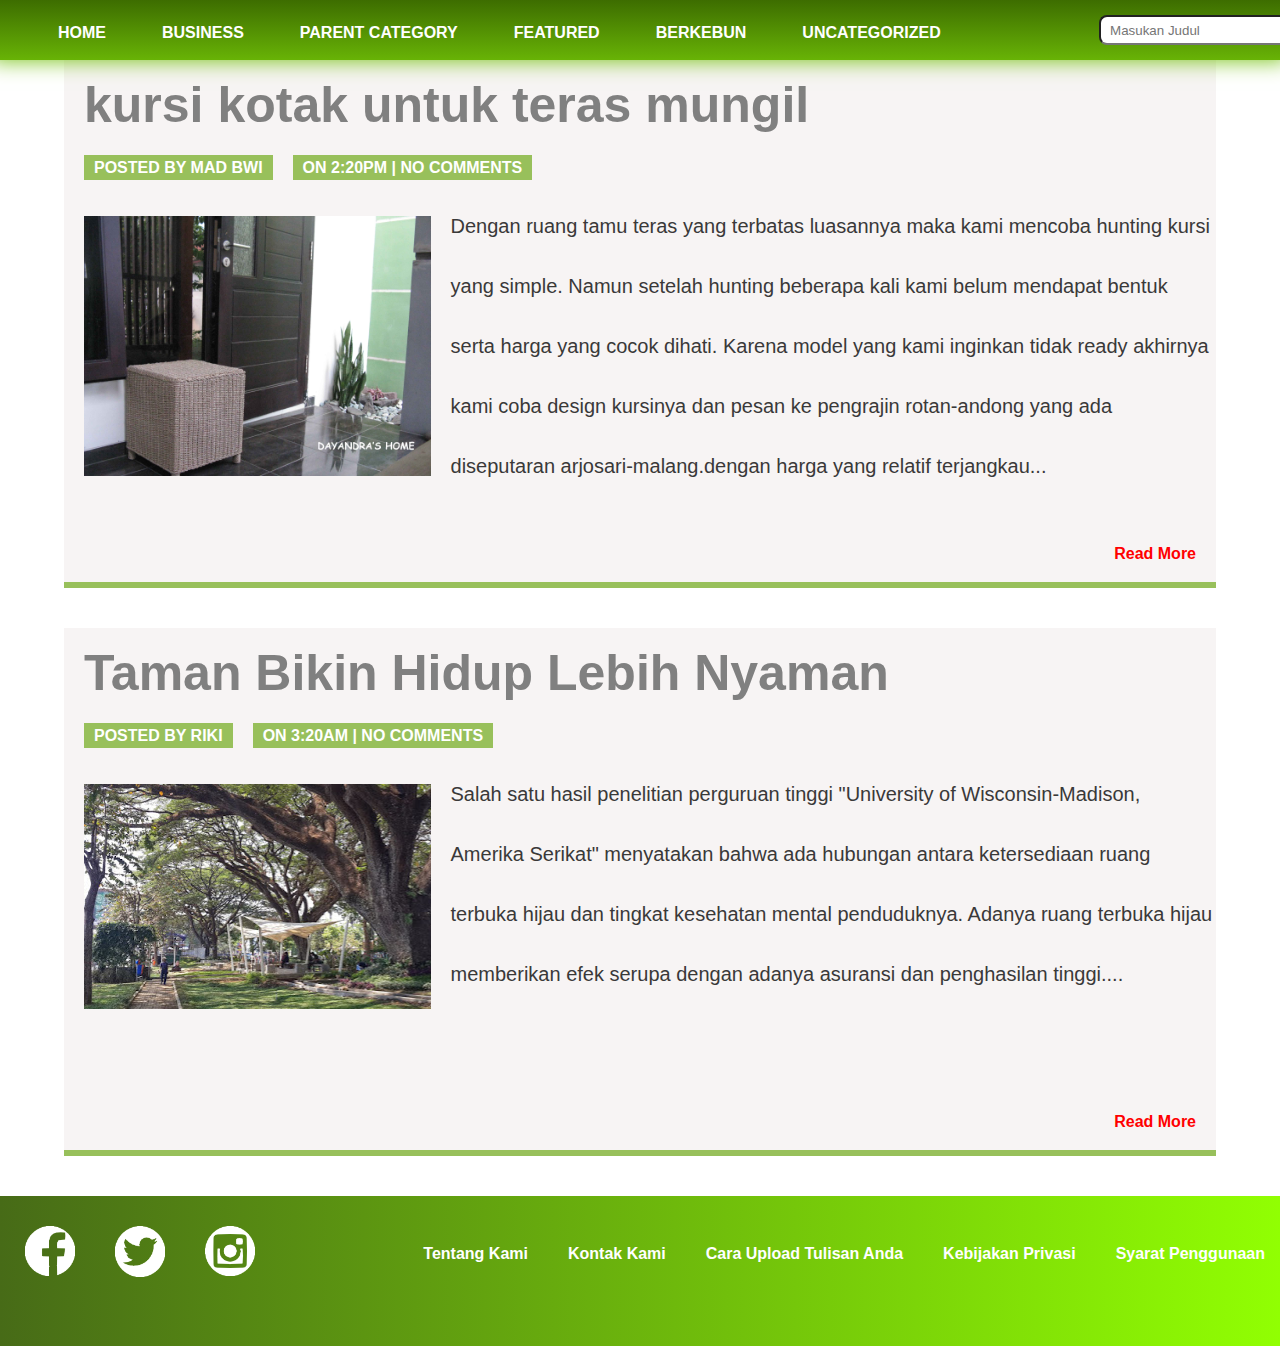
<file: index.html>
<!DOCTYPE html>
<html lang="en">
<head>
    <meta charset="UTF-8">
    <meta http-equiv="X-UA-Compatible" content="IE=edge">
    <meta name="viewport" content="width=device-width, initial-scale=1.0">
    <link rel="stylesheet" href="asset/css/style.css">
    <title>Home</title>
</head>
<body>
    <nav>
        <ul>
            <li><a href="index.html">home</a></li>
            <li><a href="business.html">business</a></li>
            <li><a href="parentCategory.html">parent category</a></li>
            <li><a href="feature.html">featured</a></li>
            <li><a href="berkebun.html">berkebun</a></li>
            <li><a href="uncategory.html">uncategorized</a></li>
            <li><input type="search" name="cari" id="search" placeholder="  Masukan Judul"></li>
            <li><button type="submit">Search</button></li>
        </ul>
    </nav>
    <div class="container">
        <header>kursi kotak untuk teras mungil</header> 
        <ul>
            <li><a href="#" class="writer">posted by mad bwi</a></li>
            <li><a href="#" class="writer">on 2:20pm | no comments</a></li>
        </ul>
            <div class="image"></div>
            <p>Dengan ruang tamu teras yang terbatas luasannya maka kami mencoba hunting kursi yang simple. Namun setelah hunting beberapa kali kami belum mendapat bentuk serta harga yang cocok dihati. Karena model yang kami inginkan tidak ready akhirnya kami coba design kursinya dan pesan ke pengrajin rotan-andong yang ada diseputaran arjosari-malang.dengan harga yang relatif terjangkau... </p>
            <a href="readMore.html" class="read">Read More</a>
    </div>
    <div class="container">
        <header>Taman Bikin Hidup Lebih Nyaman</header> 
        <ul>
            <li><a href="#" class="writer">posted by riki</a></li>
            <li><a href="#" class="writer">on 3:20am | no comments</a></li>
        </ul>
            <div class="image dua"></div>
            <p>Salah satu hasil penelitian perguruan tinggi "University of Wisconsin-Madison, Amerika Serikat" menyatakan bahwa ada hubungan antara ketersediaan ruang terbuka hijau dan tingkat kesehatan mental penduduknya. Adanya ruang terbuka hijau memberikan efek serupa dengan adanya asuransi dan penghasilan tinggi.... </p>
            <a href="readMore2.html" class="read">Read More</a>
    </div>
    <div class="footer">
        <ul class="png">
            <li><a href="#"><img src="asset/image/facebook.png" alt=""></a></li>
            <li><a href="#"><img src="asset/image/twitter.png" alt=""></a></li>
            <li><a href="#"><img src="asset/image/ig.png" alt=""></a></li>
        </ul>
        <ul class="satu">
            <li><a href="#">Tentang Kami</a></li>
            <li><a href="#">Kontak Kami</a></li>
            <li><a href="#">Cara Upload Tulisan Anda</a></li>
            <li><a href="#">Kebijakan Privasi</a></li>
            <li><a href="#">Syarat Penggunaan</a></li>
        </ul>
    </div>
</body>
</html>
</file>
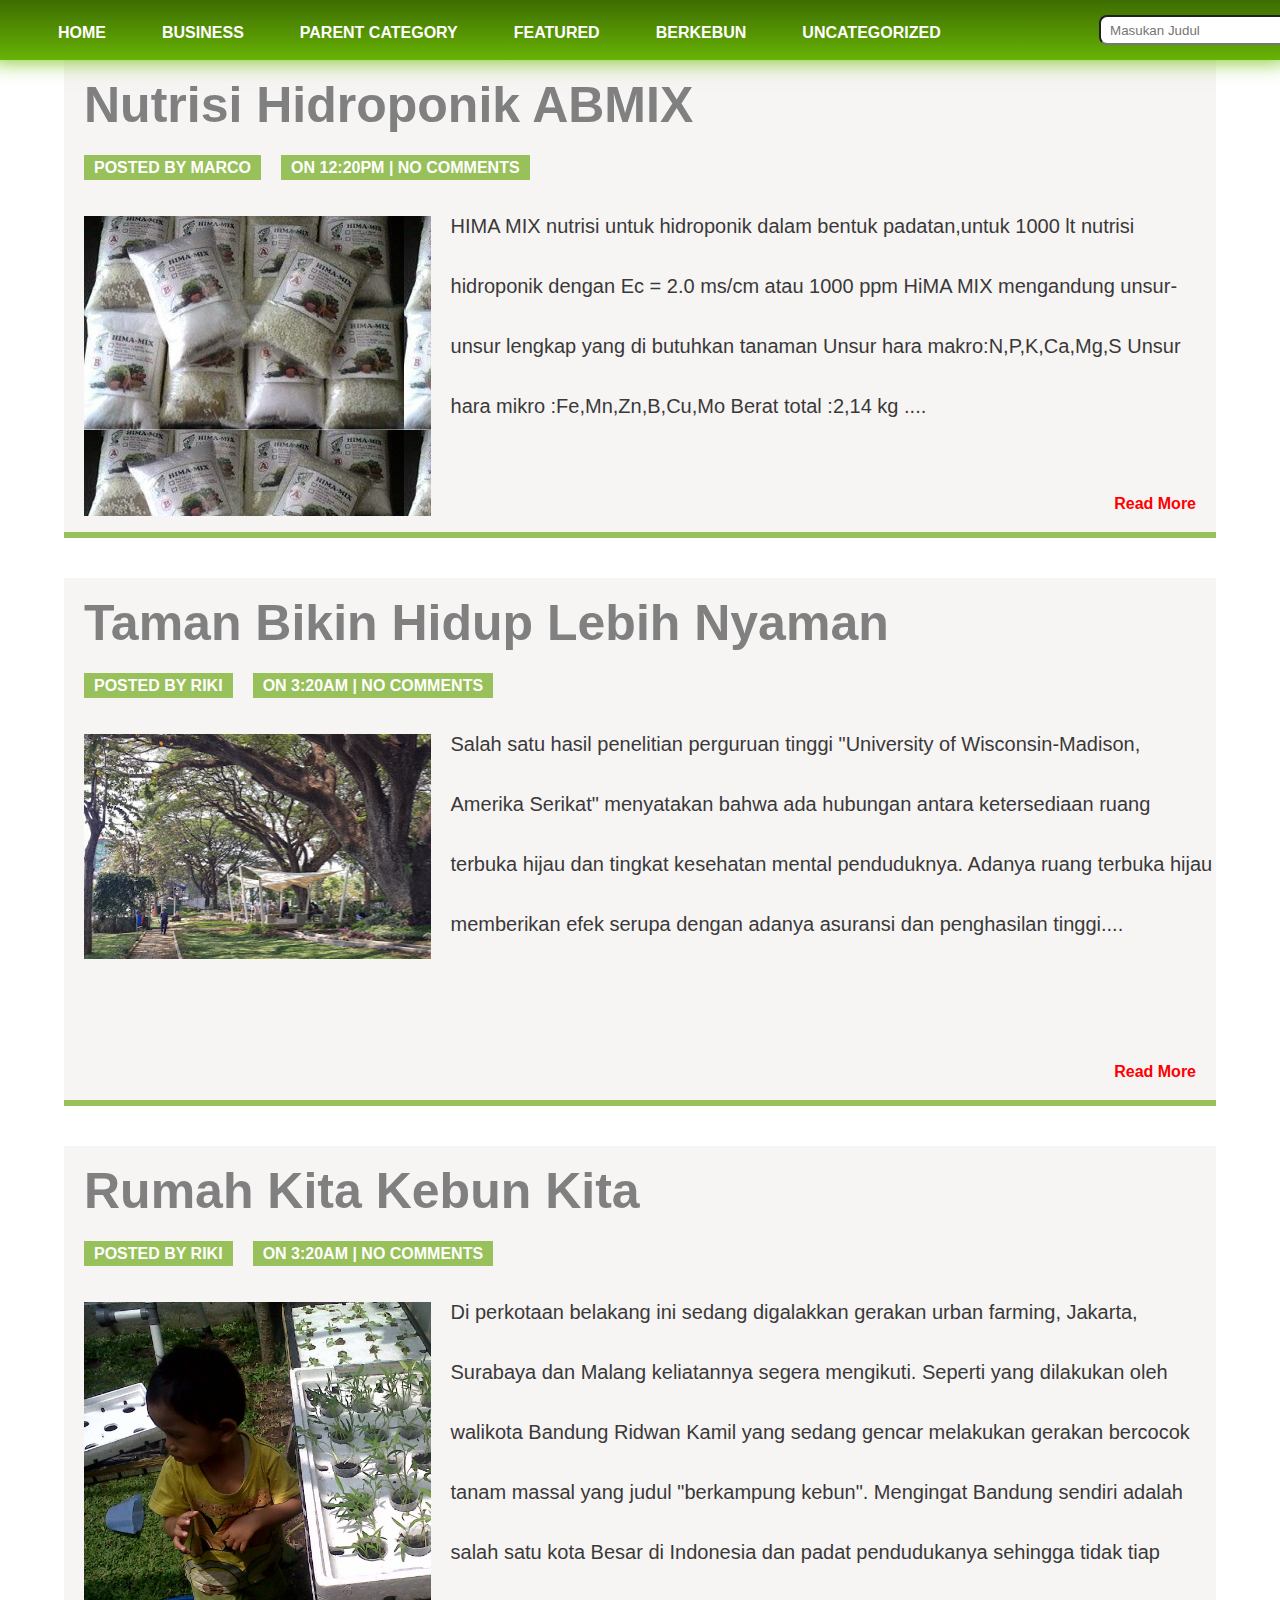
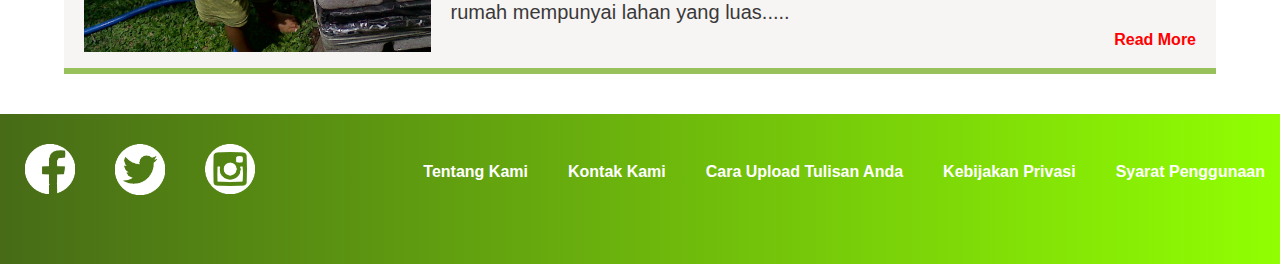
<file: berkebun.html>
<!DOCTYPE html>
<html lang="en">
<head>
    <meta charset="UTF-8">
    <meta http-equiv="X-UA-Compatible" content="IE=edge">
    <meta name="viewport" content="width=device-width, initial-scale=1.0">
    <link rel="stylesheet" href="asset/css/style.css">
    <title>Document</title>
</head>
<body>
    <nav>
        <ul>
            <li><a href="index.html">home</a></li>
            <li><a href="business.html">business</a></li>
            <li><a href="parentCategory.html">parent category</a></li>
            <li><a href="feature.html">featured</a></li>
            <li><a href="berkebun.html">berkebun</a></li>
            <li><a href="uncategory.html">uncategorized</a></li>
            <li><input type="search" name="cari" id="search" placeholder="  Masukan Judul"></li>
            <li><button type="submit">Search</button></li>
        </ul>
    </nav>
    <div class="container">
        <header>Nutrisi Hidroponik ABMIX</header> 
        <ul>
            <li><a href="#" class="writer">posted by Marco</a></li>
            <li><a href="#" class="writer">on 12:20pm | no comments</a></li>
        </ul>
            <div class="image lima"></div>
            <p>HIMA MIX nutrisi untuk hidroponik dalam bentuk padatan,untuk 1000 lt nutrisi hidroponik dengan Ec = 2.0 ms/cm atau 1000 ppm 
                HiMA MIX mengandung unsur-unsur lengkap yang di butuhkan tanaman
                Unsur hara makro:N,P,K,Ca,Mg,S
                Unsur hara mikro :Fe,Mn,Zn,B,Cu,Mo
                Berat total :2,14 kg
                .... </p>
            <a href="readMore5.html" class="read">Read More</a>
    </div>

    <div class="container">
        <header>Taman Bikin Hidup Lebih Nyaman</header> 
        <ul>
            <li><a href="#" class="writer">posted by riki</a></li>
            <li><a href="#" class="writer">on 3:20am | no comments</a></li>
        </ul>
            <div class="image dua"></div>
            <p>Salah satu hasil penelitian perguruan tinggi "University of Wisconsin-Madison, Amerika Serikat" menyatakan bahwa ada hubungan antara ketersediaan ruang terbuka hijau dan tingkat kesehatan mental penduduknya. Adanya ruang terbuka hijau memberikan efek serupa dengan adanya asuransi dan penghasilan tinggi.... </p>
            <a href="readMore2.html" class="read">Read More</a>
    </div>

    <div class="container">
        <header>Rumah Kita Kebun Kita</header> 
        <ul>
            <li><a href="#" class="writer">posted by riki</a></li>
            <li><a href="#" class="writer">on 3:20am | no comments</a></li>
        </ul>
            <div class="image enam"></div>
            <p>Di perkotaan belakang ini sedang digalakkan gerakan urban farming, Jakarta, Surabaya dan Malang keliatannya segera mengikuti. Seperti yang dilakukan oleh walikota Bandung Ridwan Kamil yang sedang gencar melakukan gerakan bercocok tanam massal yang judul "berkampung kebun". Mengingat Bandung sendiri adalah salah satu kota Besar di Indonesia dan padat pendudukanya sehingga tidak tiap rumah mempunyai lahan yang luas..... </p>
            <a href="readMore6.html" class="read">Read More</a>
    </div>
    <div class="footer">
        <ul class="png">
            <li><a href="#"><img src="asset/image/facebook.png" alt=""></a></li>
            <li><a href="#"><img src="asset/image/twitter.png" alt=""></a></li>
            <li><a href="#"><img src="asset/image/ig.png" alt=""></a></li>
        </ul>
        <ul class="satu">
            <li><a href="#">Tentang Kami</a></li>
            <li><a href="#">Kontak Kami</a></li>
            <li><a href="#">Cara Upload Tulisan Anda</a></li>
            <li><a href="#">Kebijakan Privasi</a></li>
            <li><a href="#">Syarat Penggunaan</a></li>
        </ul>
    </div>
</body>
</html>
</file>
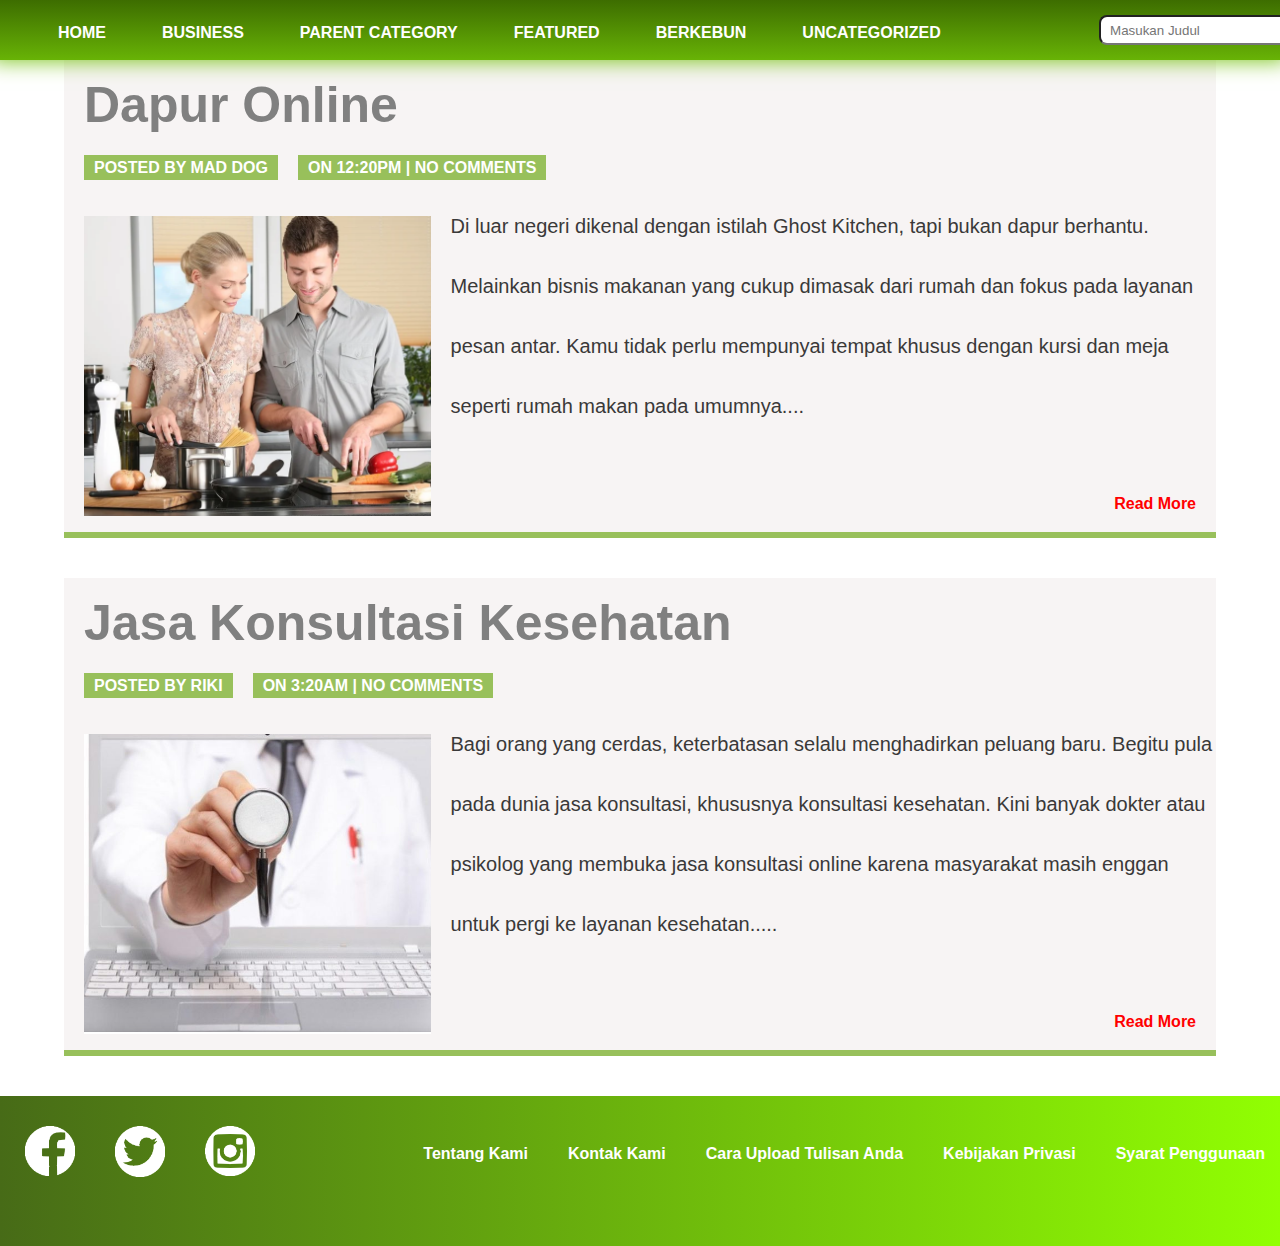
<file: business.html>
<!DOCTYPE html>
<html lang="en">
<head>
    <meta charset="UTF-8">
    <meta http-equiv="X-UA-Compatible" content="IE=edge">
    <meta name="viewport" content="width=device-width, initial-scale=1.0">
    <link rel="stylesheet" href="asset/css/style.css">
    <title>Document</title>
</head>
<body>
    <nav>
        <ul>
            <li><a href="index.html">home</a></li>
            <li><a href="business.html">business</a></li>
            <li><a href="parentCategory.html">parent category</a></li>
            <li><a href="feature.html">featured</a></li>
            <li><a href="berkebun.html">berkebun</a></li>
            <li><a href="uncategory.html">uncategorized</a></li>
            <li><input type="search" name="cari" id="search" placeholder="  Masukan Judul"></li>
            <li><button type="submit">Search</button></li>
        </ul>
    </nav>
    <div class="container">
        <header>Dapur Online</header> 
        <ul>
            <li><a href="#" class="writer">posted by mad dog</a></li>
            <li><a href="#" class="writer">on 12:20pm | no comments</a></li>
        </ul>
            <div class="image tiga"></div>
            <p>Di luar negeri dikenal dengan istilah Ghost Kitchen, tapi bukan dapur berhantu. Melainkan bisnis makanan yang cukup dimasak dari rumah dan fokus pada layanan pesan antar. Kamu tidak perlu mempunyai tempat khusus dengan kursi dan meja seperti rumah makan pada umumnya.... </p>
            <a href="readMore3.html" class="read">Read More</a>
    </div>
    <div class="container">
        <header>Jasa Konsultasi Kesehatan</header> 
        <ul>
            <li><a href="#" class="writer">posted by riki</a></li>
            <li><a href="#" class="writer">on 3:20am | no comments</a></li>
        </ul>
            <div class="image empat"></div>
            <p>Bagi orang yang cerdas, keterbatasan selalu menghadirkan peluang baru. Begitu pula pada dunia jasa konsultasi, khususnya konsultasi kesehatan. Kini banyak dokter atau psikolog yang membuka jasa konsultasi online karena masyarakat masih enggan untuk pergi ke layanan kesehatan..... </p>
            <a href="readMore4.html" class="read">Read More</a>
    </div>
    <div class="footer">
        <ul class="png">
            <li><a href="#"><img src="asset/image/facebook.png" alt=""></a></li>
            <li><a href="#"><img src="asset/image/twitter.png" alt=""></a></li>
            <li><a href="#"><img src="asset/image/ig.png" alt=""></a></li>
        </ul>
        <ul class="satu">
            <li><a href="#">Tentang Kami</a></li>
            <li><a href="#">Kontak Kami</a></li>
            <li><a href="#">Cara Upload Tulisan Anda</a></li>
            <li><a href="#">Kebijakan Privasi</a></li>
            <li><a href="#">Syarat Penggunaan</a></li>
        </ul>
    </div>
</body>
</html>
</file>
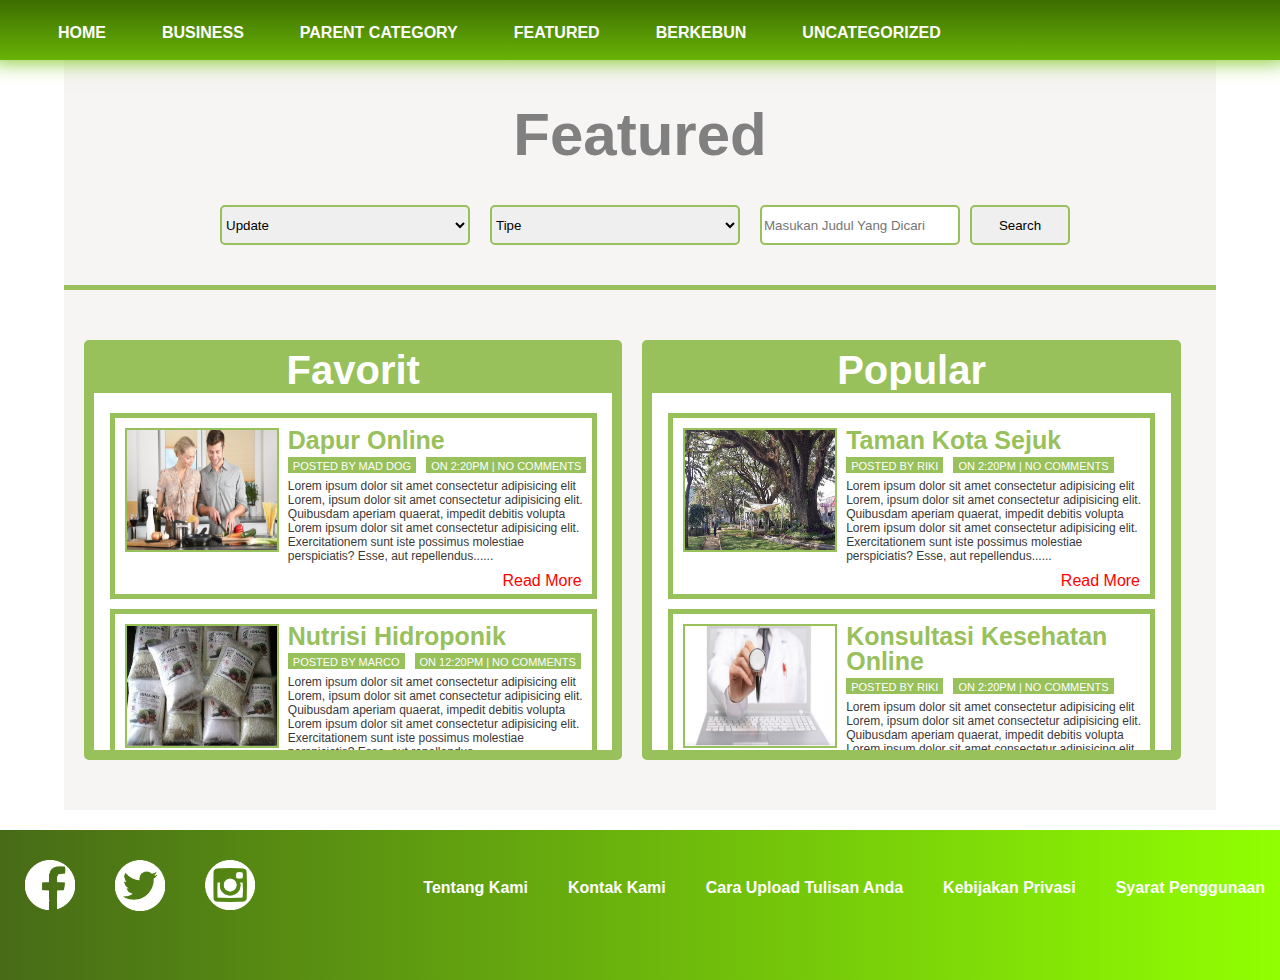
<file: feature.html>
<!DOCTYPE html>
<html lang="en">
<head>
    <meta charset="UTF-8">
    <meta http-equiv="X-UA-Compatible" content="IE=edge">
    <meta name="viewport" content="width=device-width, initial-scale=1.0">
    <link rel="stylesheet" href="/asset/css/style.css">
    <title>Featured</title>
</head>
<body>
    <nav>
        <ul>
            <li><a href="index.html">home</a></li>
            <li><a href="business.html">business</a></li>
            <li><a href="parentCategory.html">parent category</a></li>
            <li><a href="feature.html">featured</a></li>
            <li><a href="berkebun.html">berkebun</a></li>
            <li><a href="uncategory.html">uncategorized</a></li>
        </ul>
    </nav>
    <div class="newContainer">
        <header>Featured</header>
        <ul>
            <li>
            <select name="update" id="">
                <option value="satu">Update</option>
                <option value="dua">Judul Baru</option>
                <option value="tiga">Peringkat Teratas</option>
                <option value="empat">Acak</option>
            </select>
            </li>
            <li>
                <select name="type" id="">
                    <option value="satu">Tipe</option>
                    <option value="dua">Bussines</option>
                    <option value="tiga">Seni</option>
                    <option value="empat">Berkebun</option>
                </select>
            </li>
            <li><input type="search" name="" id="" placeholder="Masukan Judul Yang Dicari"></li>
            <li><button type="submit">Search</button></li>    
        </ul>
    </div>
    <div class="containerbox">
    <div class="box">
        <header class="judul">Favorit</header>
        <div class="scroll">
            <div class="isi">
            <img src="/asset/image/Dapur.png" alt="">
            <header class="judul1">Dapur Online</header>
            <ul>
                <li><a href="#" class="writer">posted by mad dog</a></li>
                <li><a href="#" class="writer">on 2:20pm | no comments</a></li>
            </ul>
            <p>Lorem ipsum dolor sit amet consectetur adipisicing elit Lorem, ipsum dolor sit amet consectetur adipisicing elit. Quibusdam aperiam quaerat, impedit debitis volupta Lorem ipsum dolor sit amet consectetur adipisicing elit. Exercitationem sunt iste possimus molestiae perspiciatis? Esse, aut repellendus......</p>
            <a href="readMore3.html" class="read">Read More</a>
            </div>
            <div class="isi">
                <img src="/asset/image/hidroponik.jpg" alt="">
                <header class="judul1">Nutrisi Hidroponik</header>
                <ul>
                    <li><a href="#" class="writer">posted by marco</a></li>
                    <li><a href="#" class="writer">on 12:20pm | no comments</a></li>
                </ul>
                <p>Lorem ipsum dolor sit amet consectetur adipisicing elit Lorem, ipsum dolor sit amet consectetur adipisicing elit. Quibusdam aperiam quaerat, impedit debitis volupta Lorem ipsum dolor sit amet consectetur adipisicing elit. Exercitationem sunt iste possimus molestiae perspiciatis? Esse, aut repellendus......</p>
                <a href="readMore5.html" class="read">Read More</a>
                </div>
        </div>
    </div>    

    <div class="box">
        <header class="judul">Popular</header>
        <div class="scroll">
            <div class="isi">
            <img src="/asset/image/taman.jpg" alt="">
            <header class="judul1">Taman Kota Sejuk</header>
            <ul>
                <li><a href="#" class="writer">posted by riki</a></li>
                <li><a href="#" class="writer">on 2:20pm | no comments</a></li>
            </ul>
            <p>Lorem ipsum dolor sit amet consectetur adipisicing elit Lorem, ipsum dolor sit amet consectetur adipisicing elit. Quibusdam aperiam quaerat, impedit debitis volupta Lorem ipsum dolor sit amet consectetur adipisicing elit. Exercitationem sunt iste possimus molestiae perspiciatis? Esse, aut repellendus......</p>
            <a href="readMore2.html" class="read">Read More</a>
            </div>
            <div class="isi">
                <img src="/asset/image/Konsultasi.png" alt="">
                <header class="judul1">Konsultasi Kesehatan Online</header>
                <ul>
                    <li><a href="#" class="writer">posted by riki</a></li>
                    <li><a href="#" class="writer">on 2:20pm | no comments</a></li>
                </ul>
                <p>Lorem ipsum dolor sit amet consectetur adipisicing elit Lorem, ipsum dolor sit amet consectetur adipisicing elit. Quibusdam aperiam quaerat, impedit debitis volupta Lorem ipsum dolor sit amet consectetur adipisicing elit. Exercitationem sunt iste possimus molestiae perspiciatis? Esse, aut repellendus......</p>
                <a href="readMore4.html" class="read">Read More</a>
                </div>
                <div class="isi">
                    <img src="/asset/image/Dapur.png" alt="">
                    <header class="judul1">Dapur Online</header>
                    <ul>
                        <li><a href="#" class="writer">posted by Mad dog</a></li>
                        <li><a href="#" class="writer">on 2:20pm | no comments</a></li>
                    </ul>
                    <p>Lorem ipsum dolor sit amet consectetur adipisicing elit Lorem, ipsum dolor sit amet consectetur adipisicing elit. Quibusdam aperiam quaerat, impedit debitis volupta Lorem ipsum dolor sit amet consectetur adipisicing elit. Exercitationem sunt iste possimus molestiae perspiciatis? Esse, aut repellendus......</p>
                    <a href="readMore3.html" class="read">Read More</a>
                    </div>
                    <div class="isi">
                        <img src="/asset/image/hidroponik.jpg" alt="">
                        <header class="judul1">Nutrisi Hidroponik</header>
                        <ul>
                            <li><a href="#" class="writer">posted by marco</a></li>
                            <li><a href="#" class="writer">on 12:20pm | no comments</a></li>
                        </ul>
                        <p>Lorem ipsum dolor sit amet consectetur adipisicing elit Lorem, ipsum dolor sit amet consectetur adipisicing elit. Quibusdam aperiam quaerat, impedit debitis volupta Lorem ipsum dolor sit amet consectetur adipisicing elit. Exercitationem sunt iste possimus molestiae perspiciatis? Esse, aut repellendus......</p>
                        <a href="readMore5.html" class="read">Read More</a>
                        </div>
        </div>
    </div>    
    </div> 
        <div class="footer">
            <ul class="png">
                <li><a href="#"><img src="asset/image/facebook.png" alt=""></a></li>
                <li><a href="#"><img src="asset/image/twitter.png" alt=""></a></li>
                <li><a href="#"><img src="asset/image/ig.png" alt=""></a></li>
            </ul>
            <ul class="satu">
                <li><a href="#">Tentang Kami</a></li>
                <li><a href="#">Kontak Kami</a></li>
                <li><a href="#">Cara Upload Tulisan Anda</a></li>
                <li><a href="#">Kebijakan Privasi</a></li>
                <li><a href="#">Syarat Penggunaan</a></li>
            </ul>
        </div>   
</body>
</html>
</file>
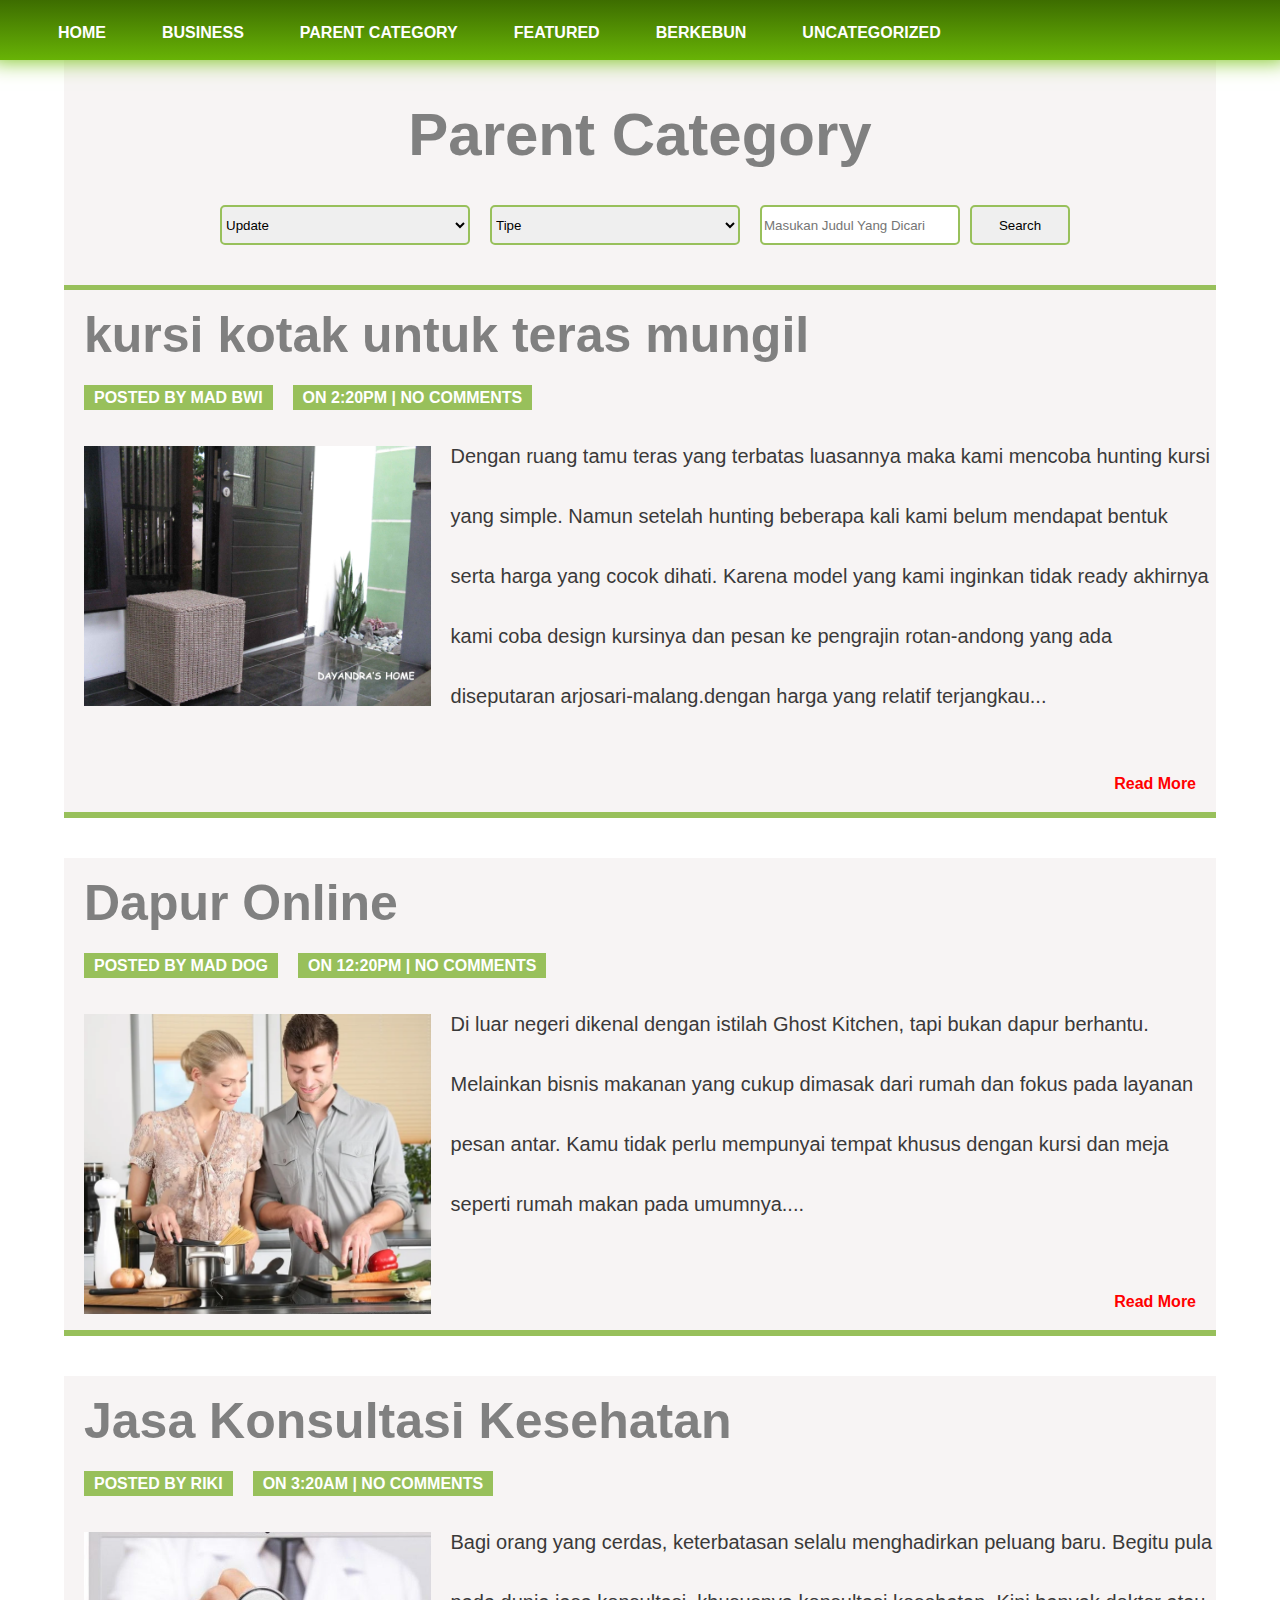
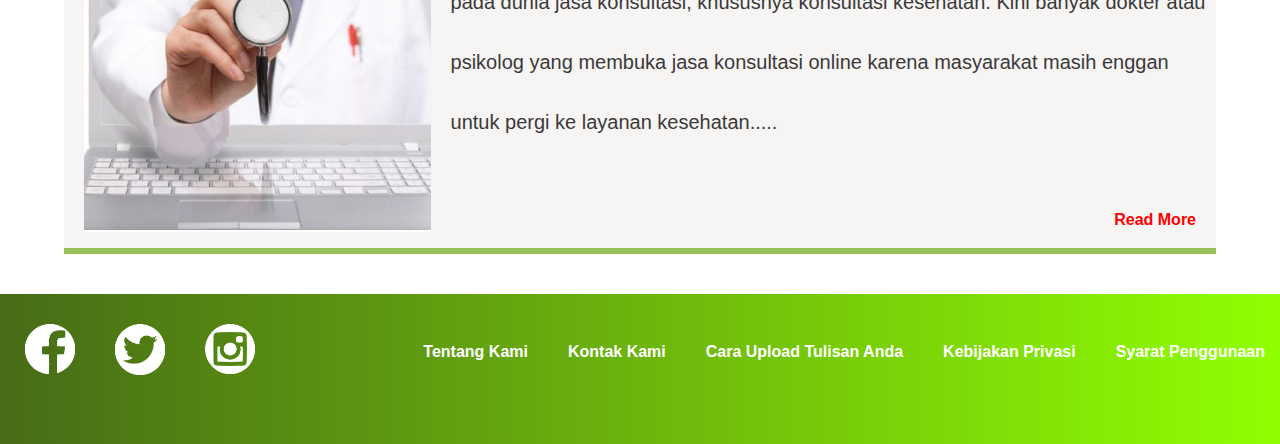
<file: parentCategory.html>
<!DOCTYPE html>
<html lang="en">
<head>
    <meta charset="UTF-8">
    <meta http-equiv="X-UA-Compatible" content="IE=edge">
    <meta name="viewport" content="width=device-width, initial-scale=1.0">
    <link rel="stylesheet" href="/asset/css/style.css">
    <title>Paren Category</title>
</head>
<body>
    <nav>
        <ul>
            <li><a href="index.html">home</a></li>
            <li><a href="business.html">business</a></li>
            <li><a href="parentCategory.html">parent category</a></li>
            <li><a href="feature.html">featured</a></li>
            <li><a href="berkebun.html">berkebun</a></li>
            <li><a href="uncategory.html">uncategorized</a></li>
        </ul>
    </nav>
    <div class="newContainer">
        <header>Parent Category</header>
        <ul>
            <li>
            <select name="update" id="">
                <option value="satu">Update</option>
                <option value="dua">Judul Baru</option>
                <option value="tiga">Peringkat Teratas</option>
                <option value="empat">Acak</option>
            </select>
            </li>
            <li>
                <select name="type" id="">
                    <option value="satu">Tipe</option>
                    <option value="dua">Bussines</option>
                    <option value="tiga">Seni</option>
                    <option value="empat">Berkebun</option>
                </select>
            </li>
            <li><input type="search" name="" id="" placeholder="Masukan Judul Yang Dicari"></li>
            <li><button type="submit">Search</button></li>    
        </ul>
    </div>
    <div class="container">
        <header>kursi kotak untuk teras mungil</header> 
        <ul>
            <li><a href="#" class="writer">posted by mad bwi</a></li>
            <li><a href="#" class="writer">on 2:20pm | no comments</a></li>
        </ul>
            <div class="image"></div>
            <p>Dengan ruang tamu teras yang terbatas luasannya maka kami mencoba hunting kursi yang simple. Namun setelah hunting beberapa kali kami belum mendapat bentuk serta harga yang cocok dihati. Karena model yang kami inginkan tidak ready akhirnya kami coba design kursinya dan pesan ke pengrajin rotan-andong yang ada diseputaran arjosari-malang.dengan harga yang relatif terjangkau... </p>
            <a href="readMore.html" class="read">Read More</a>
    </div>
    <div class="container">
        <header>Dapur Online</header> 
        <ul>
            <li><a href="#" class="writer">posted by mad dog</a></li>
            <li><a href="#" class="writer">on 12:20pm | no comments</a></li>
        </ul>
            <div class="image tiga"></div>
            <p>Di luar negeri dikenal dengan istilah Ghost Kitchen, tapi bukan dapur berhantu. Melainkan bisnis makanan yang cukup dimasak dari rumah dan fokus pada layanan pesan antar. Kamu tidak perlu mempunyai tempat khusus dengan kursi dan meja seperti rumah makan pada umumnya.... </p>
            <a href="readMore3.html" class="read">Read More</a>
    </div>
    <div class="container">
        <header>Jasa Konsultasi Kesehatan</header> 
        <ul>
            <li><a href="#" class="writer">posted by riki</a></li>
            <li><a href="#" class="writer">on 3:20am | no comments</a></li>
        </ul>
            <div class="image empat"></div>
            <p>Bagi orang yang cerdas, keterbatasan selalu menghadirkan peluang baru. Begitu pula pada dunia jasa konsultasi, khususnya konsultasi kesehatan. Kini banyak dokter atau psikolog yang membuka jasa konsultasi online karena masyarakat masih enggan untuk pergi ke layanan kesehatan..... </p>
            <a href="readMore4.html" class="read">Read More</a>
    </div>
    <div class="footer">
        <ul class="png">
            <li><a href="#"><img src="asset/image/facebook.png" alt=""></a></li>
            <li><a href="#"><img src="asset/image/twitter.png" alt=""></a></li>
            <li><a href="#"><img src="asset/image/ig.png" alt=""></a></li>
        </ul>
        <ul class="satu">
            <li><a href="#">Tentang Kami</a></li>
            <li><a href="#">Kontak Kami</a></li>
            <li><a href="#">Cara Upload Tulisan Anda</a></li>
            <li><a href="#">Kebijakan Privasi</a></li>
            <li><a href="#">Syarat Penggunaan</a></li>
        </ul>
    </div>
</body>
</html>
</file>
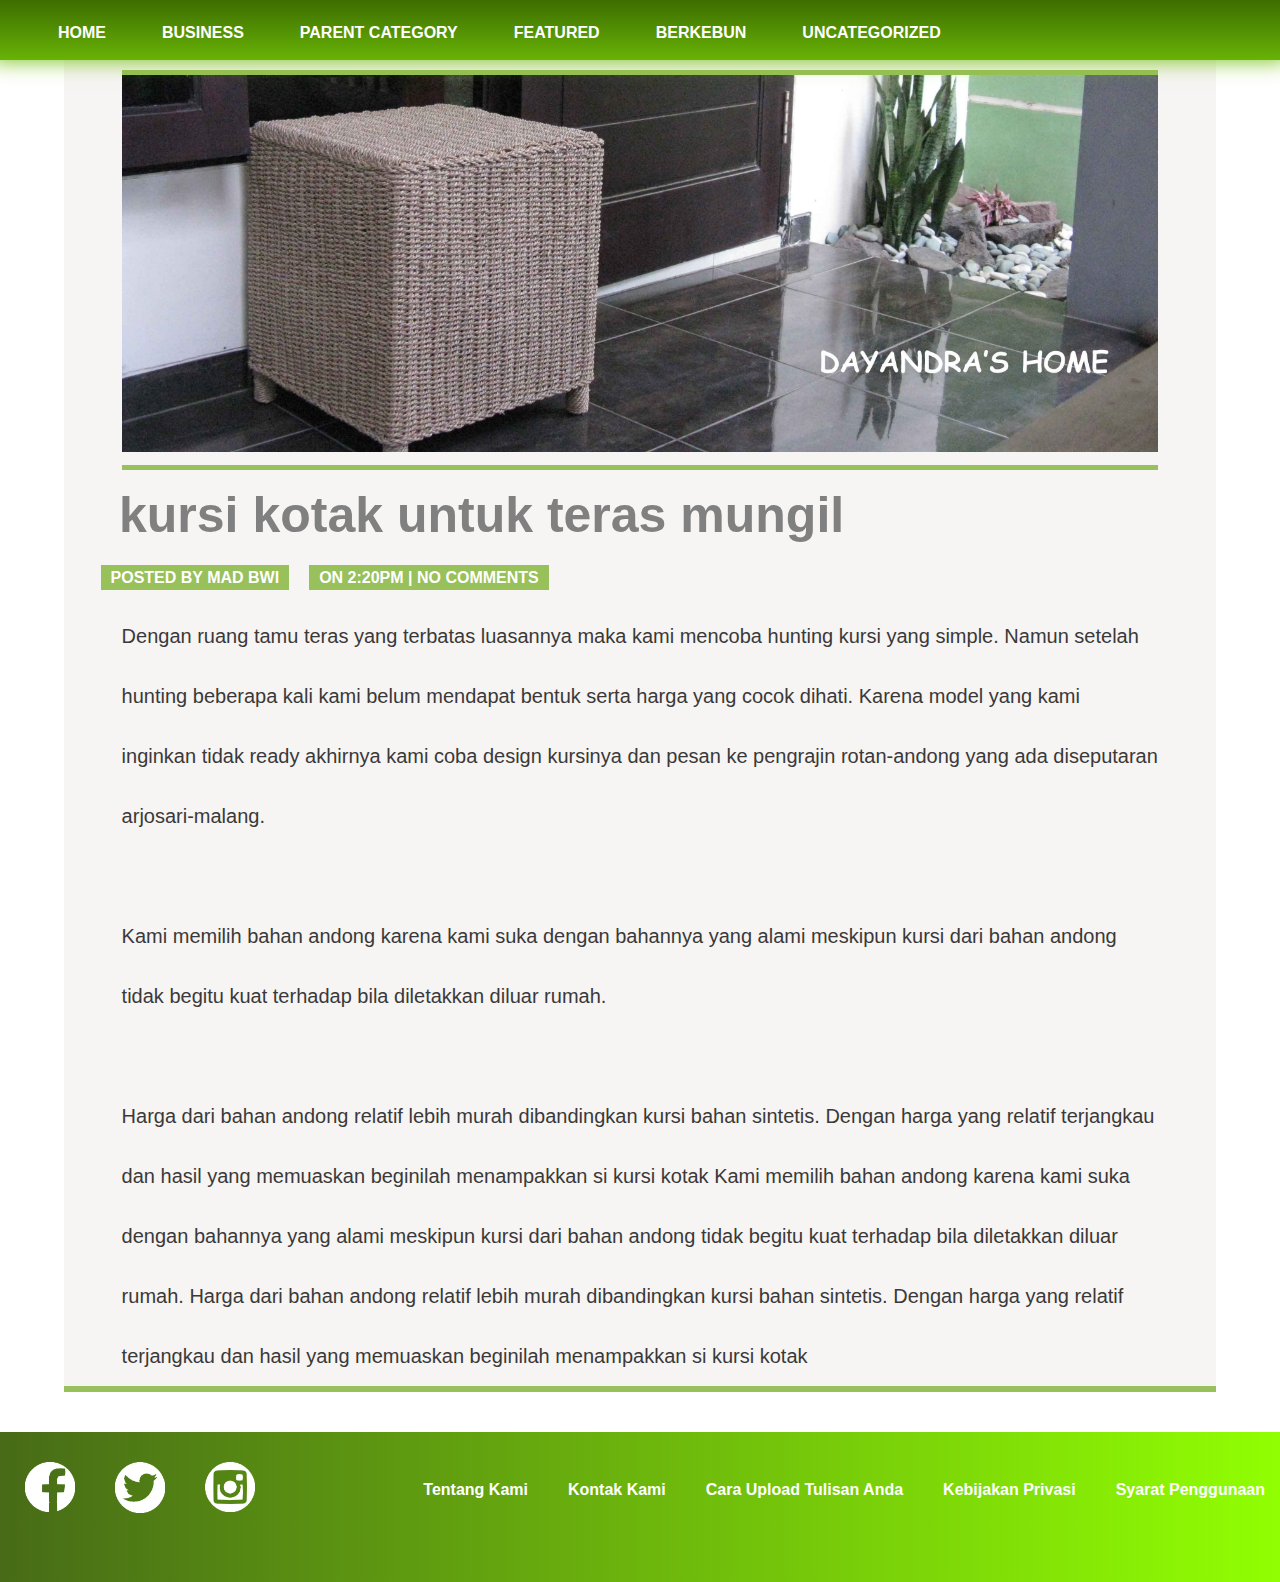
<file: readMore.html>
<!DOCTYPE html>
<html lang="en">
<head>
    <meta charset="UTF-8">
    <meta http-equiv="X-UA-Compatible" content="IE=edge">
    <meta name="viewport" content="width=device-width, initial-scale=1.0">
    <link rel="stylesheet" href="asset/css/style.css">
    <title>Kursi Kotak</title>
</head>
<body>
    <nav>
        <ul>
            <li><a href="index.html">home</a></li>
            <li><a href="business.html">business</a></li>
            <li><a href="parentCategory.html">parent category</a></li>
            <li><a href="feature.html">featured</a></li>
            <li><a href="berkebun.html">berkebun</a></li>
            <li><a href="uncategory.html">uncategorized</a></li>
        </ul>
    </nav>
    <div class="container satu">
        <div class="image1"></div>
            <header class="judul1">kursi kotak untuk teras mungil</header> 
            <ul class="penulis">
                <li><a href="#" class="writer">posted by mad bwi</a></li>
                <li><a href="#" class="writer">on 2:20pm | no comments</a></li>
            </ul>
            <p class="full">
                Dengan ruang tamu teras yang terbatas luasannya maka kami mencoba hunting kursi yang simple. Namun setelah hunting beberapa kali kami belum mendapat bentuk serta harga yang cocok dihati. Karena model yang kami inginkan tidak ready akhirnya kami coba design kursinya dan pesan ke pengrajin rotan-andong yang ada diseputaran arjosari-malang.
                <br>
                <br>
                Kami memilih bahan andong karena kami suka dengan bahannya yang alami meskipun kursi dari bahan andong tidak begitu kuat terhadap bila diletakkan diluar rumah. 
                <br>
                <br>
                Harga dari bahan andong relatif lebih murah dibandingkan kursi bahan sintetis. Dengan harga yang relatif terjangkau dan hasil yang memuaskan beginilah menampakkan si kursi kotak 
                Kami memilih bahan andong karena kami suka dengan bahannya yang alami meskipun kursi dari bahan andong tidak begitu kuat terhadap bila diletakkan diluar rumah. Harga dari bahan andong relatif lebih murah dibandingkan kursi bahan sintetis. Dengan harga yang relatif terjangkau dan hasil yang memuaskan beginilah menampakkan si kursi kotak 
            </p>
    </div>
    <div class="footer">
        <ul class="png">
            <li><a href="#"><img src="asset/image/facebook.png" alt=""></a></li>
            <li><a href="#"><img src="asset/image/twitter.png" alt=""></a></li>
            <li><a href="#"><img src="asset/image/ig.png" alt=""></a></li>
        </ul>
        <ul class="satu">
            <li><a href="#">Tentang Kami</a></li>
            <li><a href="#">Kontak Kami</a></li>
            <li><a href="#">Cara Upload Tulisan Anda</a></li>
            <li><a href="#">Kebijakan Privasi</a></li>
            <li><a href="#">Syarat Penggunaan</a></li>
        </ul>
    </div>
</body>
</html>
</file>
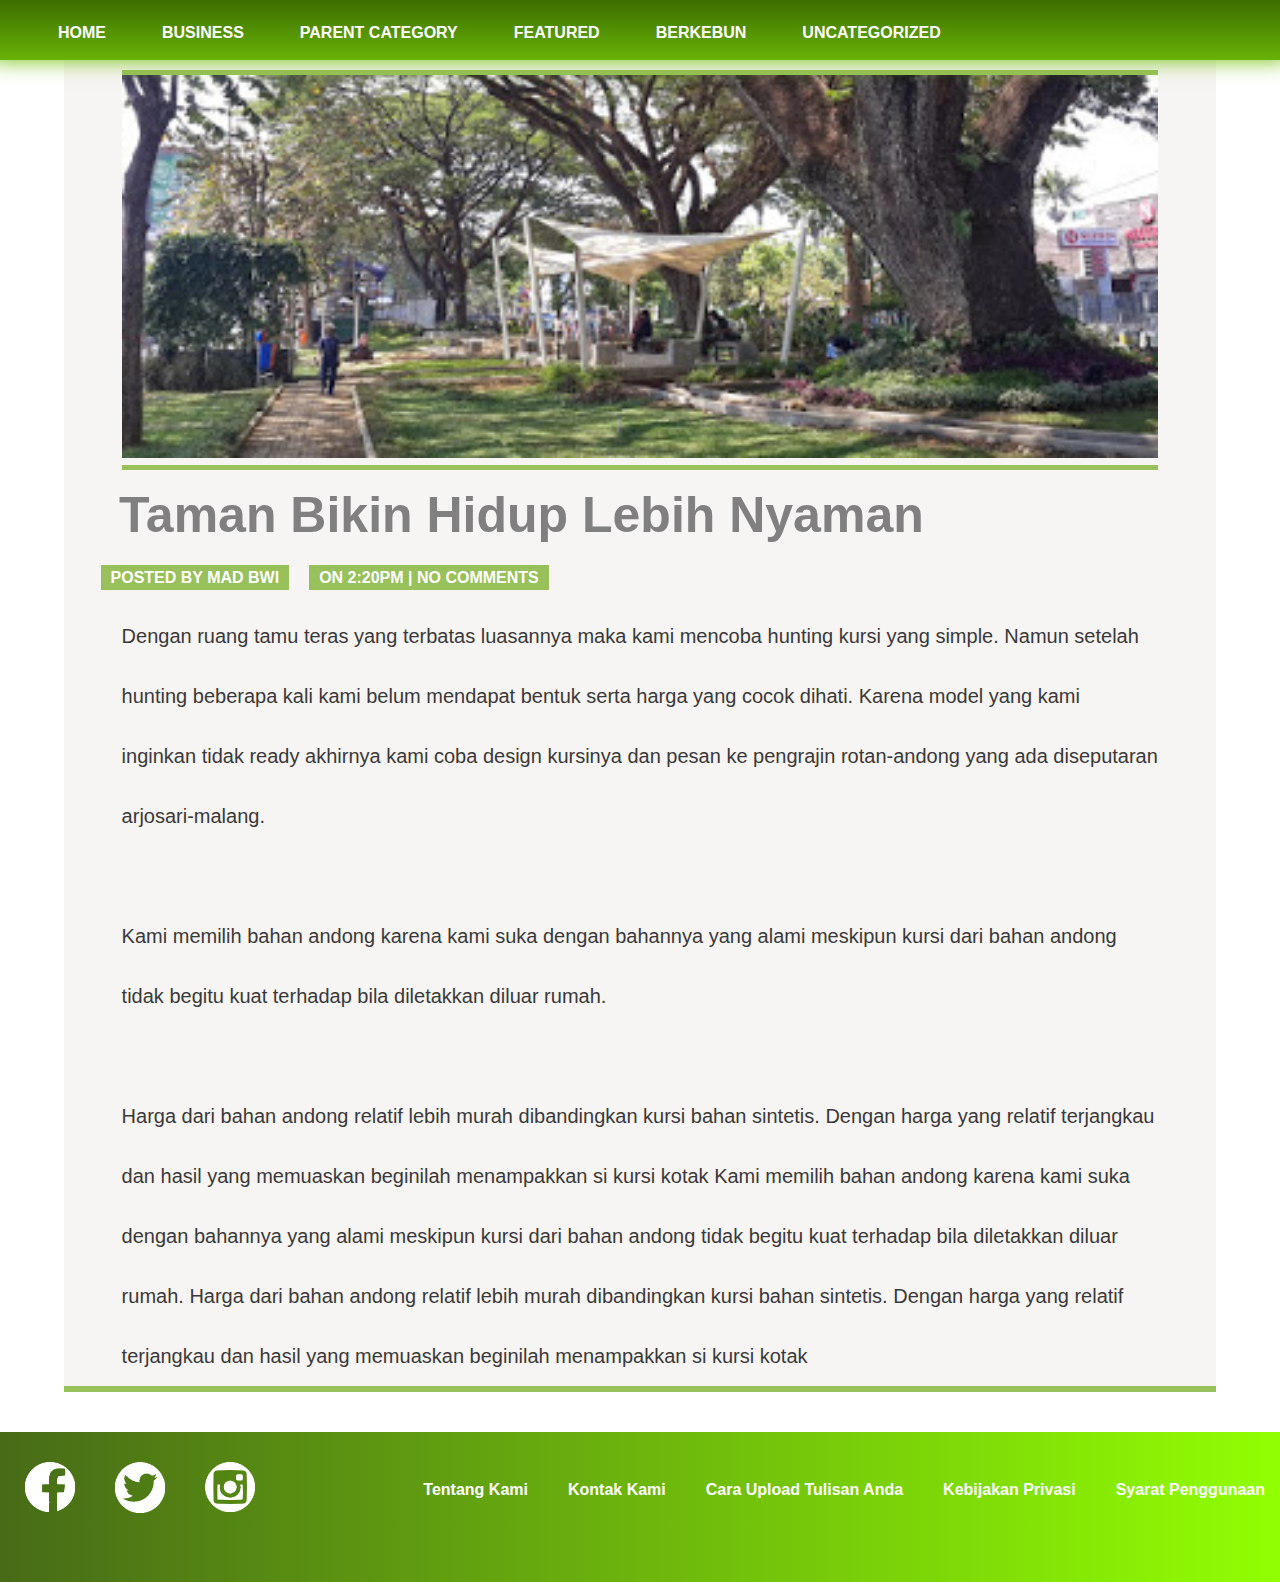
<file: readMore2.html>
<!DOCTYPE html>
<html lang="en">
<head>
    <meta charset="UTF-8">
    <meta http-equiv="X-UA-Compatible" content="IE=edge">
    <meta name="viewport" content="width=device-width, initial-scale=1.0">
    <link rel="stylesheet" href="asset/css/style.css">
    <title>Taman Bikin Hidup Lebih Nyaman</title>
</head>
<body>
    <nav>
        <ul>
            <li><a href="index.html">home</a></li>
            <li><a href="business.html">business</a></li>
            <li><a href="parentCategory.html">parent category</a></li>
            <li><a href="feature.html">featured</a></li>
            <li><a href="berkebun.html">berkebun</a></li>
            <li><a href="uncategory.html">uncategorized</a></li>
        </ul>
    </nav>
    <div class="container satu">
        <div class="image1 taman"></div>
            <header class="judul1">Taman Bikin Hidup Lebih Nyaman</header> 
            <ul class="penulis">
                <li><a href="#" class="writer">posted by mad bwi</a></li>
                <li><a href="#" class="writer">on 2:20pm | no comments</a></li>
            </ul>
            <p class="full">
                Dengan ruang tamu teras yang terbatas luasannya maka kami mencoba hunting kursi yang simple. Namun setelah hunting beberapa kali kami belum mendapat bentuk serta harga yang cocok dihati. Karena model yang kami inginkan tidak ready akhirnya kami coba design kursinya dan pesan ke pengrajin rotan-andong yang ada diseputaran arjosari-malang.
                <br>
                <br>
                Kami memilih bahan andong karena kami suka dengan bahannya yang alami meskipun kursi dari bahan andong tidak begitu kuat terhadap bila diletakkan diluar rumah. 
                <br>
                <br>
                Harga dari bahan andong relatif lebih murah dibandingkan kursi bahan sintetis. Dengan harga yang relatif terjangkau dan hasil yang memuaskan beginilah menampakkan si kursi kotak 
                Kami memilih bahan andong karena kami suka dengan bahannya yang alami meskipun kursi dari bahan andong tidak begitu kuat terhadap bila diletakkan diluar rumah. Harga dari bahan andong relatif lebih murah dibandingkan kursi bahan sintetis. Dengan harga yang relatif terjangkau dan hasil yang memuaskan beginilah menampakkan si kursi kotak 
            </p>
    </div>
    <div class="footer">
        <ul class="png">
            <li><a href="#"><img src="asset/image/facebook.png" alt=""></a></li>
            <li><a href="#"><img src="asset/image/twitter.png" alt=""></a></li>
            <li><a href="#"><img src="asset/image/ig.png" alt=""></a></li>
        </ul>
        <ul class="satu">
            <li><a href="#">Tentang Kami</a></li>
            <li><a href="#">Kontak Kami</a></li>
            <li><a href="#">Cara Upload Tulisan Anda</a></li>
            <li><a href="#">Kebijakan Privasi</a></li>
            <li><a href="#">Syarat Penggunaan</a></li>
        </ul>
    </div>
</body>
</html>
</file>
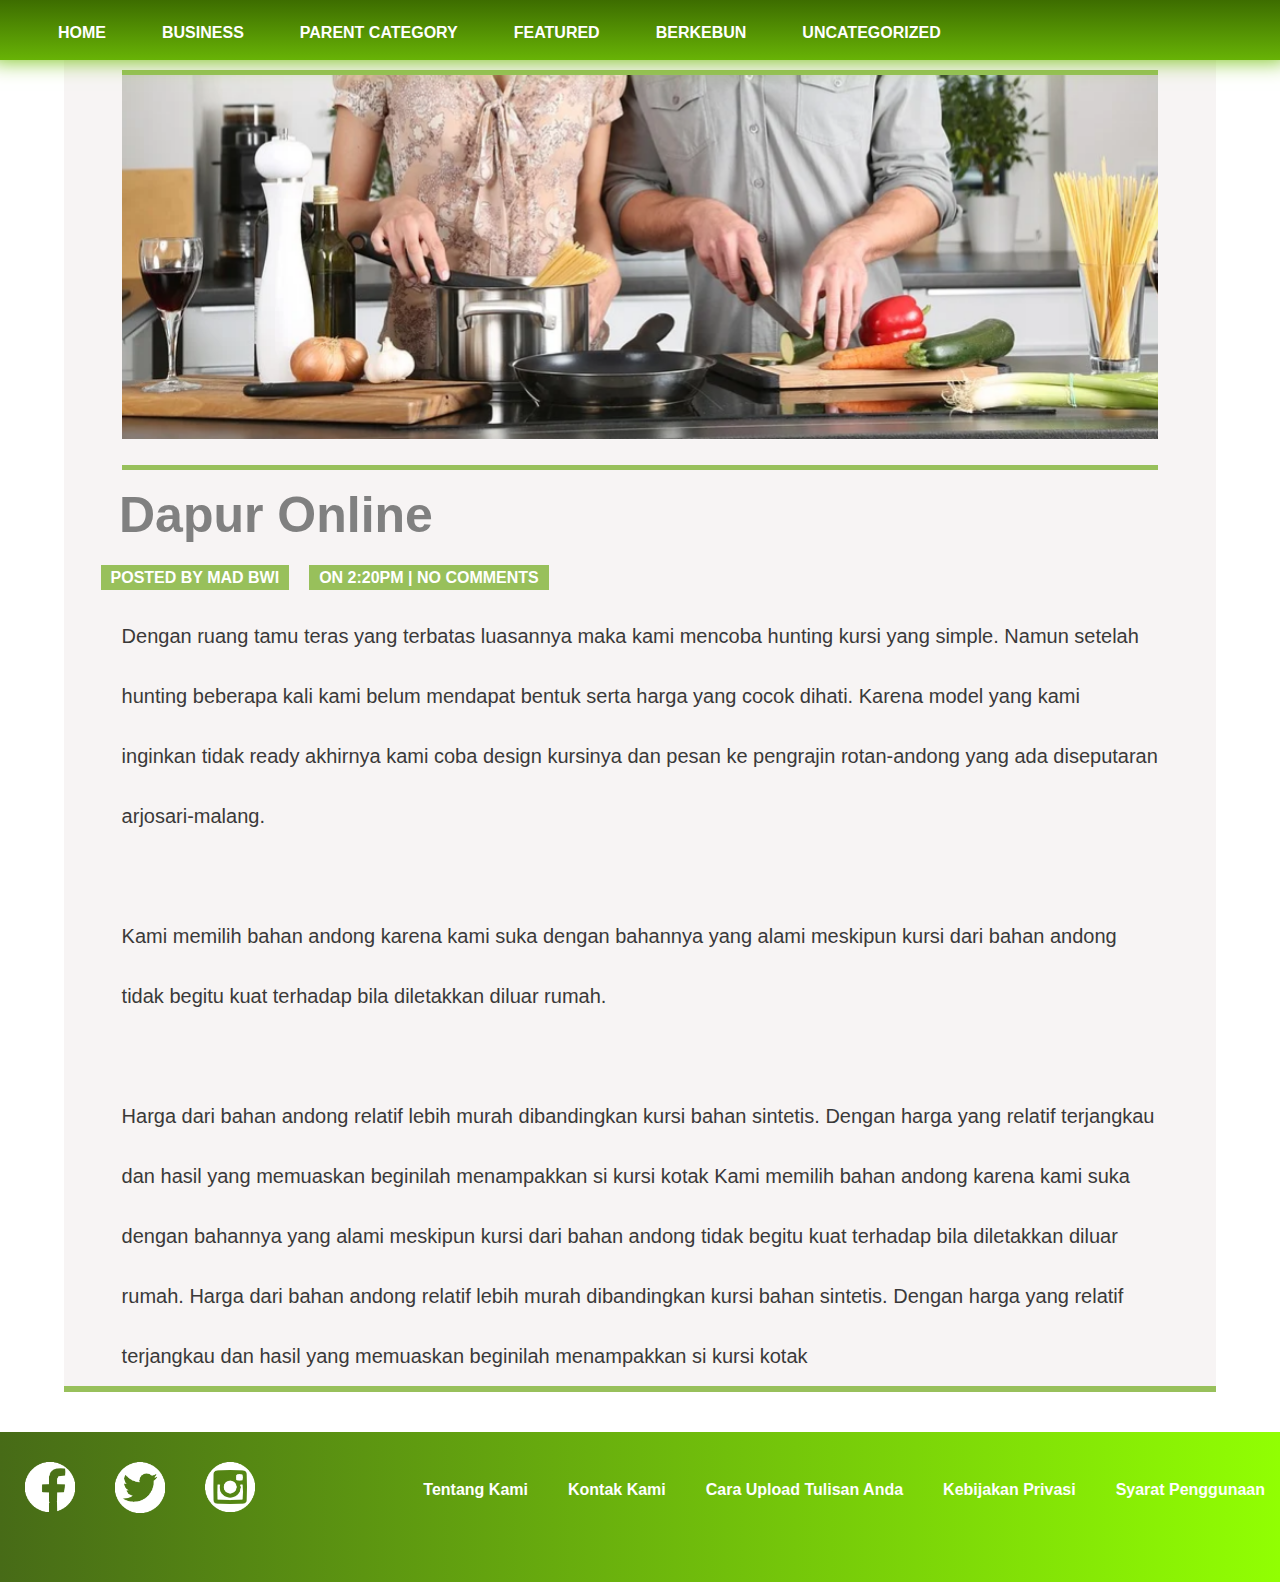
<file: readMore3.html>
<!DOCTYPE html>
<html lang="en">
<head>
    <meta charset="UTF-8">
    <meta http-equiv="X-UA-Compatible" content="IE=edge">
    <meta name="viewport" content="width=device-width, initial-scale=1.0">
    <link rel="stylesheet" href="asset/css/style.css">
    <title>Taman Bikin Hidup Lebih Nyaman</title>
</head>
<body>
    <nav>
        <ul>
            <li><a href="index.html">home</a></li>
            <li><a href="business.html">business</a></li>
            <li><a href="parentCategory.html">parent category</a></li>
            <li><a href="feature.html">featured</a></li>
            <li><a href="berkebun.html">berkebun</a></li>
            <li><a href="uncategory.html">uncategorized</a></li>
        </ul>
    </nav>
    <div class="container satu">
        <div class="image1 dapur"></div>
            <header class="judul1">Dapur Online</header> 
            <ul class="penulis">
                <li><a href="#" class="writer">posted by mad bwi</a></li>
                <li><a href="#" class="writer">on 2:20pm | no comments</a></li>
            </ul>
            <p class="full">
                Dengan ruang tamu teras yang terbatas luasannya maka kami mencoba hunting kursi yang simple. Namun setelah hunting beberapa kali kami belum mendapat bentuk serta harga yang cocok dihati. Karena model yang kami inginkan tidak ready akhirnya kami coba design kursinya dan pesan ke pengrajin rotan-andong yang ada diseputaran arjosari-malang.
                <br>
                <br>
                Kami memilih bahan andong karena kami suka dengan bahannya yang alami meskipun kursi dari bahan andong tidak begitu kuat terhadap bila diletakkan diluar rumah. 
                <br>
                <br>
                Harga dari bahan andong relatif lebih murah dibandingkan kursi bahan sintetis. Dengan harga yang relatif terjangkau dan hasil yang memuaskan beginilah menampakkan si kursi kotak 
                Kami memilih bahan andong karena kami suka dengan bahannya yang alami meskipun kursi dari bahan andong tidak begitu kuat terhadap bila diletakkan diluar rumah. Harga dari bahan andong relatif lebih murah dibandingkan kursi bahan sintetis. Dengan harga yang relatif terjangkau dan hasil yang memuaskan beginilah menampakkan si kursi kotak 
            </p>
    </div>
    <div class="footer">
        <ul class="png">
            <li><a href="#"><img src="asset/image/facebook.png" alt=""></a></li>
            <li><a href="#"><img src="asset/image/twitter.png" alt=""></a></li>
            <li><a href="#"><img src="asset/image/ig.png" alt=""></a></li>
        </ul>
        <ul class="satu">
            <li><a href="#">Tentang Kami</a></li>
            <li><a href="#">Kontak Kami</a></li>
            <li><a href="#">Cara Upload Tulisan Anda</a></li>
            <li><a href="#">Kebijakan Privasi</a></li>
            <li><a href="#">Syarat Penggunaan</a></li>
        </ul>
    </div>
</body>
</html>
</file>
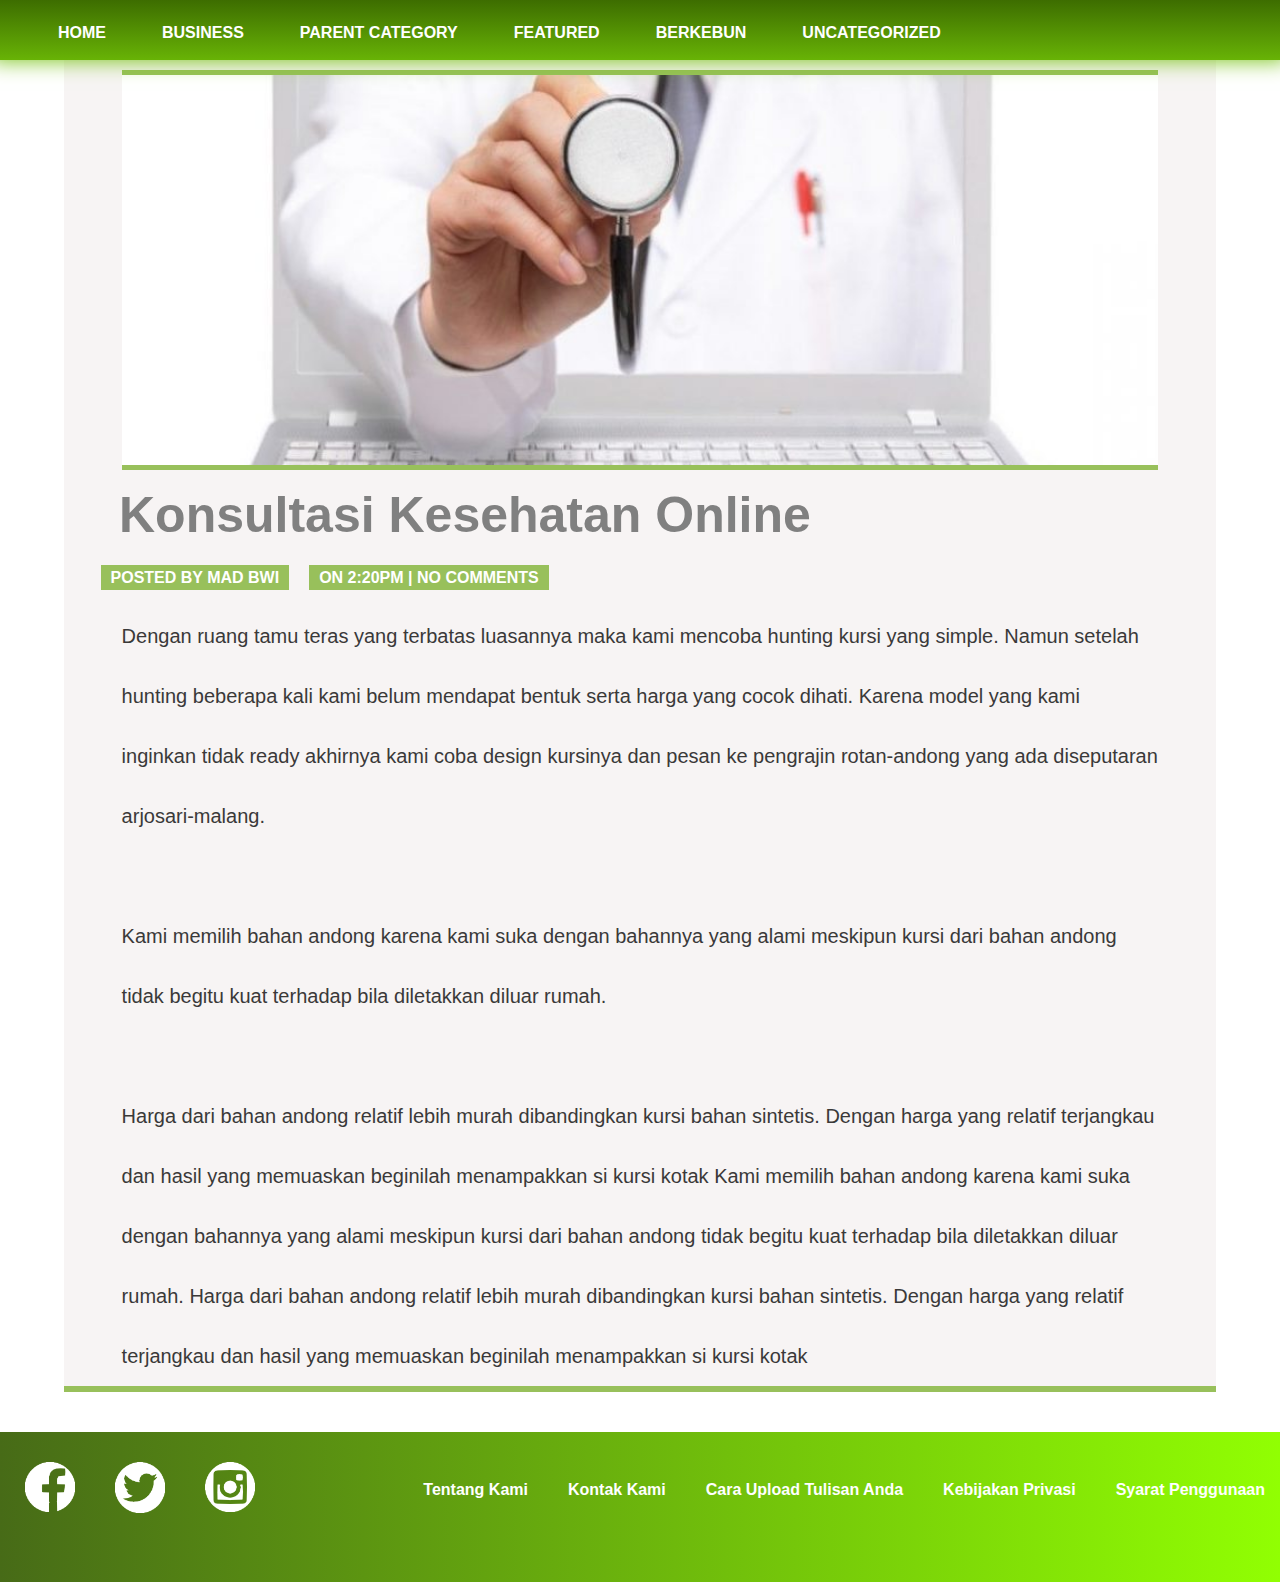
<file: readmore4.html>
<!DOCTYPE html>
<html lang="en">
<head>
    <meta charset="UTF-8">
    <meta http-equiv="X-UA-Compatible" content="IE=edge">
    <meta name="viewport" content="width=device-width, initial-scale=1.0">
    <link rel="stylesheet" href="asset/css/style.css">
    <title>Taman Bikin Hidup Lebih Nyaman</title>
</head>
<body>
    <nav>
        <ul>
            <li><a href="index.html">home</a></li>
            <li><a href="business.html">business</a></li>
            <li><a href="parentCategory.html">parent category</a></li>
            <li><a href="feature.html">featured</a></li>
            <li><a href="berkebun.html">berkebun</a></li>
            <li><a href="uncategory.html">uncategorized</a></li>
        </ul>
    </nav>
    <div class="container satu">
        <div class="image1 konsultasi"></div>
            <header class="judul1">Konsultasi Kesehatan Online</header> 
            <ul class="penulis">
                <li><a href="#" class="writer">posted by mad bwi</a></li>
                <li><a href="#" class="writer">on 2:20pm | no comments</a></li>
            </ul>
            <p class="full">
                Dengan ruang tamu teras yang terbatas luasannya maka kami mencoba hunting kursi yang simple. Namun setelah hunting beberapa kali kami belum mendapat bentuk serta harga yang cocok dihati. Karena model yang kami inginkan tidak ready akhirnya kami coba design kursinya dan pesan ke pengrajin rotan-andong yang ada diseputaran arjosari-malang.
                <br>
                <br>
                Kami memilih bahan andong karena kami suka dengan bahannya yang alami meskipun kursi dari bahan andong tidak begitu kuat terhadap bila diletakkan diluar rumah. 
                <br>
                <br>
                Harga dari bahan andong relatif lebih murah dibandingkan kursi bahan sintetis. Dengan harga yang relatif terjangkau dan hasil yang memuaskan beginilah menampakkan si kursi kotak 
                Kami memilih bahan andong karena kami suka dengan bahannya yang alami meskipun kursi dari bahan andong tidak begitu kuat terhadap bila diletakkan diluar rumah. Harga dari bahan andong relatif lebih murah dibandingkan kursi bahan sintetis. Dengan harga yang relatif terjangkau dan hasil yang memuaskan beginilah menampakkan si kursi kotak 
            </p>
    </div>
    <div class="footer">
        <ul class="png">
            <li><a href="#"><img src="asset/image/facebook.png" alt=""></a></li>
            <li><a href="#"><img src="asset/image/twitter.png" alt=""></a></li>
            <li><a href="#"><img src="asset/image/ig.png" alt=""></a></li>
        </ul>
        <ul class="satu">
            <li><a href="#">Tentang Kami</a></li>
            <li><a href="#">Kontak Kami</a></li>
            <li><a href="#">Cara Upload Tulisan Anda</a></li>
            <li><a href="#">Kebijakan Privasi</a></li>
            <li><a href="#">Syarat Penggunaan</a></li>
        </ul>
    </div>
</body>
</html>
</file>
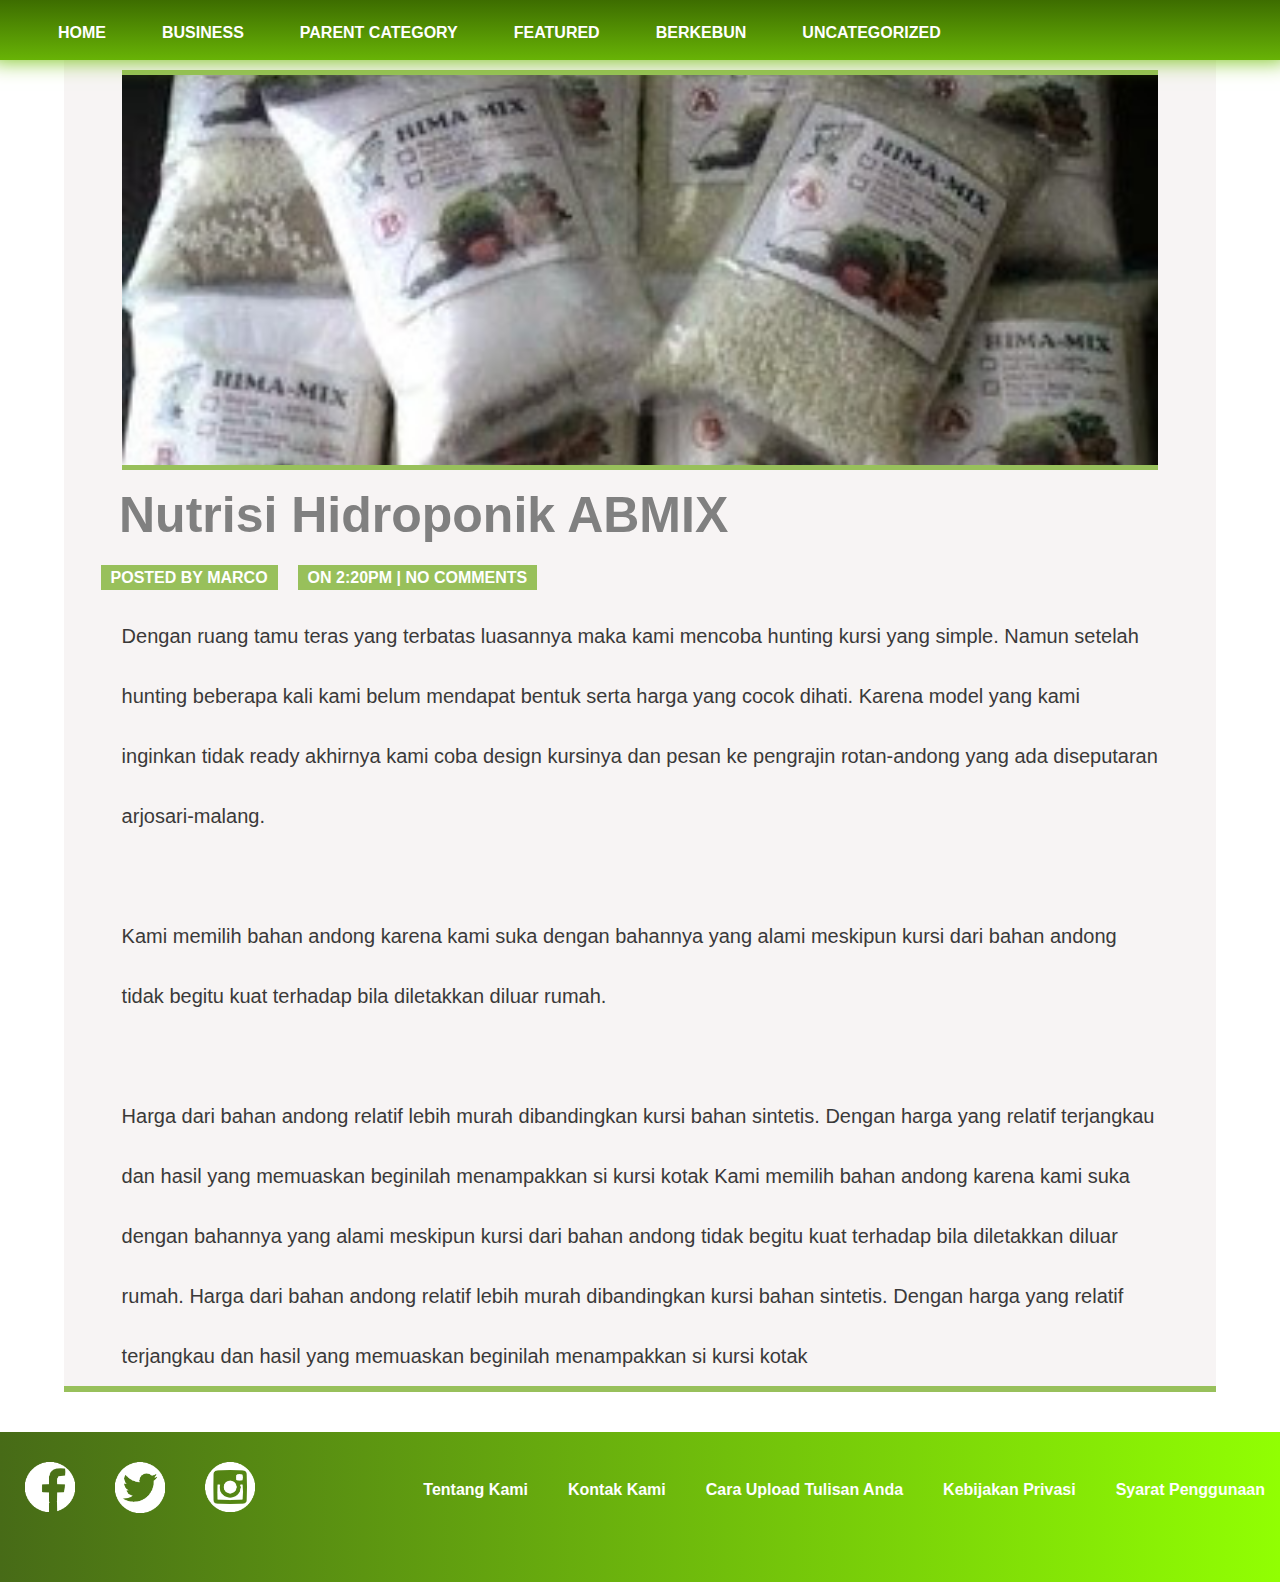
<file: readMore5.html>
<!DOCTYPE html>
<html lang="en">
<head>
    <meta charset="UTF-8">
    <meta http-equiv="X-UA-Compatible" content="IE=edge">
    <meta name="viewport" content="width=device-width, initial-scale=1.0">
    <link rel="stylesheet" href="asset/css/style.css">
    <title>Taman Bikin Hidup Lebih Nyaman</title>
</head>
<body>
    <nav>
        <ul>
            <li><a href="index.html">home</a></li>
            <li><a href="business.html">business</a></li>
            <li><a href="parentCategory.html">parent category</a></li>
            <li><a href="feature.html">featured</a></li>
            <li><a href="berkebun.html">berkebun</a></li>
            <li><a href="uncategory.html">uncategorized</a></li>
        </ul>
    </nav>
    <div class="container satu">
        <div class="image1 hidroponik"></div>
            <header class="judul1">Nutrisi Hidroponik ABMIX</header> 
            <ul class="penulis">
                <li><a href="#" class="writer">posted by marco</a></li>
                <li><a href="#" class="writer">on 2:20pm | no comments</a></li>
            </ul>
            <p class="full">
                Dengan ruang tamu teras yang terbatas luasannya maka kami mencoba hunting kursi yang simple. Namun setelah hunting beberapa kali kami belum mendapat bentuk serta harga yang cocok dihati. Karena model yang kami inginkan tidak ready akhirnya kami coba design kursinya dan pesan ke pengrajin rotan-andong yang ada diseputaran arjosari-malang.
                <br>
                <br>
                Kami memilih bahan andong karena kami suka dengan bahannya yang alami meskipun kursi dari bahan andong tidak begitu kuat terhadap bila diletakkan diluar rumah. 
                <br>
                <br>
                Harga dari bahan andong relatif lebih murah dibandingkan kursi bahan sintetis. Dengan harga yang relatif terjangkau dan hasil yang memuaskan beginilah menampakkan si kursi kotak 
                Kami memilih bahan andong karena kami suka dengan bahannya yang alami meskipun kursi dari bahan andong tidak begitu kuat terhadap bila diletakkan diluar rumah. Harga dari bahan andong relatif lebih murah dibandingkan kursi bahan sintetis. Dengan harga yang relatif terjangkau dan hasil yang memuaskan beginilah menampakkan si kursi kotak 
            </p>
    </div>
    <div class="footer">
        <ul class="png">
            <li><a href="#"><img src="asset/image/facebook.png" alt=""></a></li>
            <li><a href="#"><img src="asset/image/twitter.png" alt=""></a></li>
            <li><a href="#"><img src="asset/image/ig.png" alt=""></a></li>
        </ul>
        <ul class="satu">
            <li><a href="#">Tentang Kami</a></li>
            <li><a href="#">Kontak Kami</a></li>
            <li><a href="#">Cara Upload Tulisan Anda</a></li>
            <li><a href="#">Kebijakan Privasi</a></li>
            <li><a href="#">Syarat Penggunaan</a></li>
        </ul>
    </div>
</body>
</html>
</file>
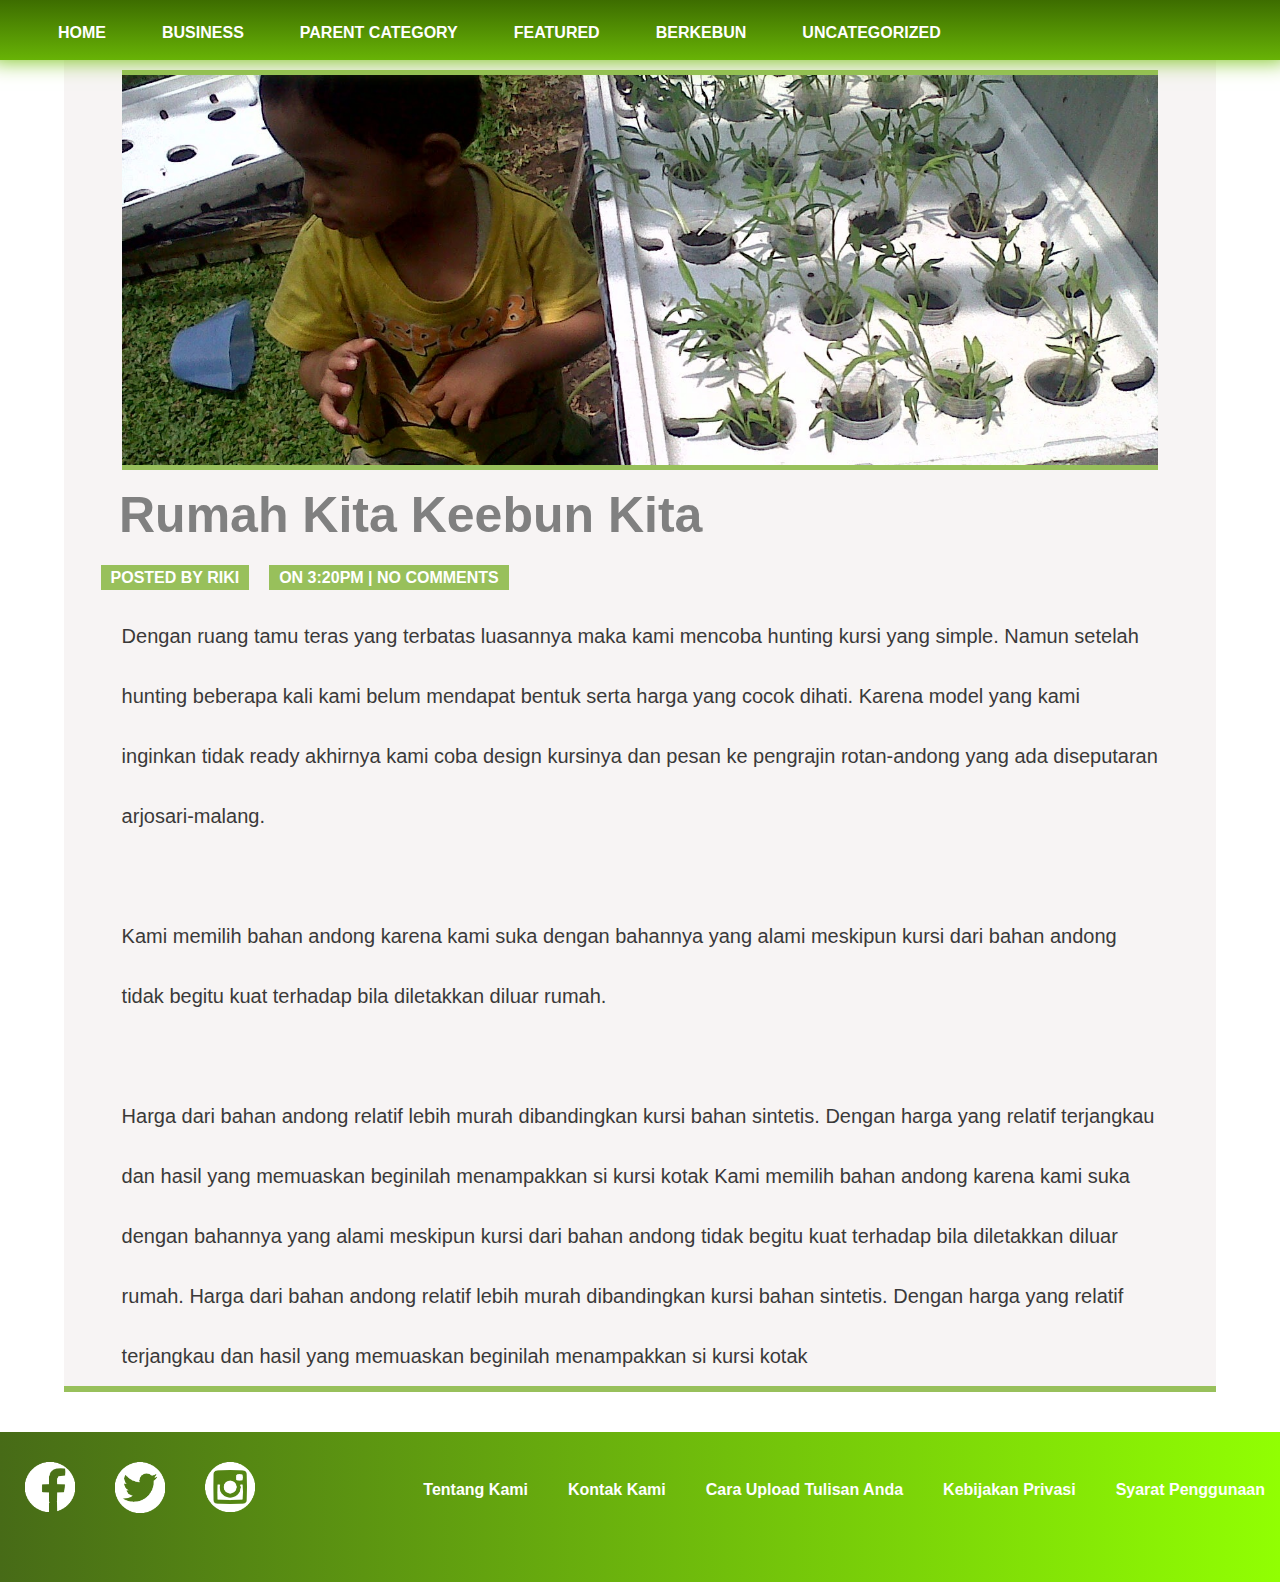
<file: readMore6.html>
<!DOCTYPE html>
<html lang="en">
<head>
    <meta charset="UTF-8">
    <meta http-equiv="X-UA-Compatible" content="IE=edge">
    <meta name="viewport" content="width=device-width, initial-scale=1.0">
    <link rel="stylesheet" href="asset/css/style.css">
    <title>Taman Bikin Hidup Lebih Nyaman</title>
</head>
<body>
    <nav>
        <ul>
            <li><a href="index.html">home</a></li>
            <li><a href="business.html">business</a></li>
            <li><a href="parentCategory.html">parent category</a></li>
            <li><a href="feature.html">featured</a></li>
            <li><a href="berkebun.html">berkebun</a></li>
            <li><a href="uncategory.html">uncategorized</a></li>
        </ul>
    </nav>
    <div class="container satu">
        <div class="image1 kebunkita"></div>
            <header class="judul1">Rumah Kita Keebun Kita</header> 
            <ul class="penulis">
                <li><a href="#" class="writer">posted by riki</a></li>
                <li><a href="#" class="writer">on 3:20pm | no comments</a></li>
            </ul>
            <p class="full">
                Dengan ruang tamu teras yang terbatas luasannya maka kami mencoba hunting kursi yang simple. Namun setelah hunting beberapa kali kami belum mendapat bentuk serta harga yang cocok dihati. Karena model yang kami inginkan tidak ready akhirnya kami coba design kursinya dan pesan ke pengrajin rotan-andong yang ada diseputaran arjosari-malang.
                <br>
                <br>
                Kami memilih bahan andong karena kami suka dengan bahannya yang alami meskipun kursi dari bahan andong tidak begitu kuat terhadap bila diletakkan diluar rumah. 
                <br>
                <br>
                Harga dari bahan andong relatif lebih murah dibandingkan kursi bahan sintetis. Dengan harga yang relatif terjangkau dan hasil yang memuaskan beginilah menampakkan si kursi kotak 
                Kami memilih bahan andong karena kami suka dengan bahannya yang alami meskipun kursi dari bahan andong tidak begitu kuat terhadap bila diletakkan diluar rumah. Harga dari bahan andong relatif lebih murah dibandingkan kursi bahan sintetis. Dengan harga yang relatif terjangkau dan hasil yang memuaskan beginilah menampakkan si kursi kotak 
            </p>
    </div>
    <div class="footer">
        <ul class="png">
            <li><a href="#"><img src="asset/image/facebook.png" alt=""></a></li>
            <li><a href="#"><img src="asset/image/twitter.png" alt=""></a></li>
            <li><a href="#"><img src="asset/image/ig.png" alt=""></a></li>
        </ul>
        <ul class="satu">
            <li><a href="#">Tentang Kami</a></li>
            <li><a href="#">Kontak Kami</a></li>
            <li><a href="#">Cara Upload Tulisan Anda</a></li>
            <li><a href="#">Kebijakan Privasi</a></li>
            <li><a href="#">Syarat Penggunaan</a></li>
        </ul>
    </div>
</body>
</html>
</file>
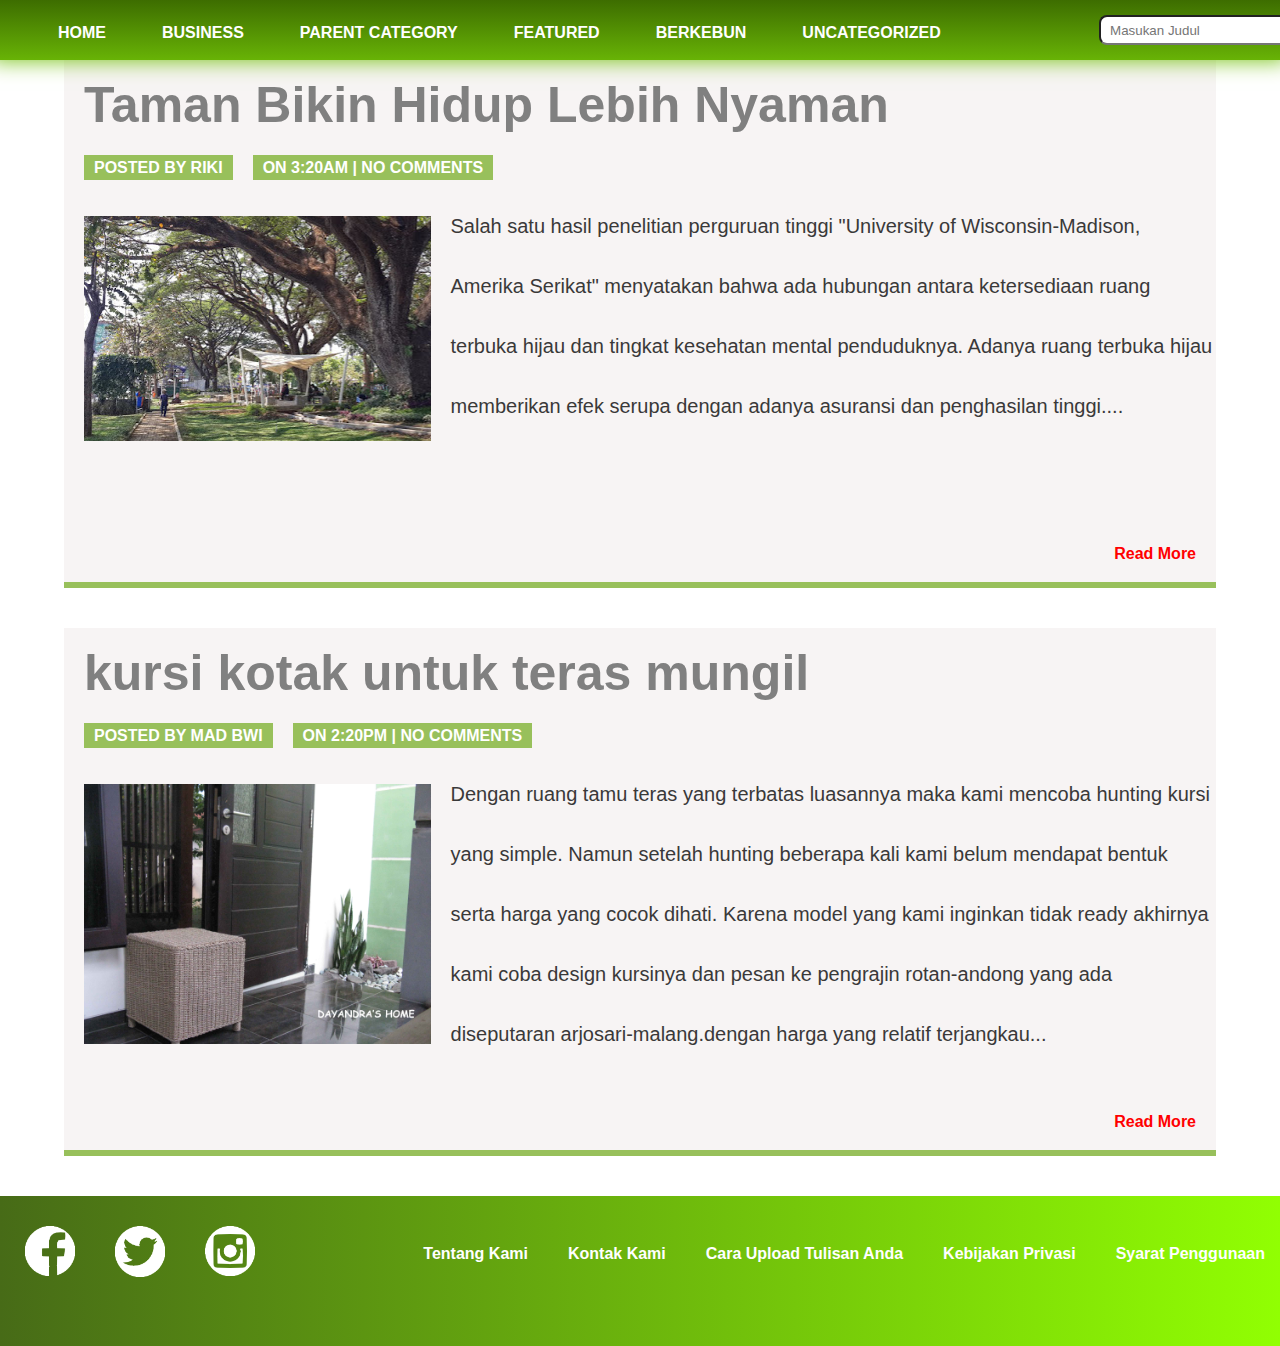
<file: uncategory.html>
<!DOCTYPE html>
<html lang="en">
<head>
    <meta charset="UTF-8">
    <meta http-equiv="X-UA-Compatible" content="IE=edge">
    <meta name="viewport" content="width=device-width, initial-scale=1.0">
    <link rel="stylesheet" href="asset/css/style.css">
    <title>Home</title>
</head>
<body>
    <nav>
        <ul>
            <li><a href="index.html">home</a></li>
            <li><a href="business.html">business</a></li>
            <li><a href="parentCategory.html">parent category</a></li>
            <li><a href="feature.html">featured</a></li>
            <li><a href="berkebun.html">berkebun</a></li>
            <li><a href="uncategory.html">uncategorized</a></li>
            <li><input type="search" name="cari" id="search" placeholder="  Masukan Judul"></li>
            <li><button type="submit">Search</button></li>
        </ul>
    </nav>
    <div class="container">
        <header>Taman Bikin Hidup Lebih Nyaman</header> 
        <ul>
            <li><a href="#" class="writer">posted by riki</a></li>
            <li><a href="#" class="writer">on 3:20am | no comments</a></li>
        </ul>
            <div class="image dua"></div>
            <p>Salah satu hasil penelitian perguruan tinggi "University of Wisconsin-Madison, Amerika Serikat" menyatakan bahwa ada hubungan antara ketersediaan ruang terbuka hijau dan tingkat kesehatan mental penduduknya. Adanya ruang terbuka hijau memberikan efek serupa dengan adanya asuransi dan penghasilan tinggi.... </p>
            <a href="readMore2.html" class="read">Read More</a>
    </div>

    <div class="container">
        <header>kursi kotak untuk teras mungil</header> 
        <ul>
            <li><a href="#" class="writer">posted by mad bwi</a></li>
            <li><a href="#" class="writer">on 2:20pm | no comments</a></li>
        </ul>
            <div class="image"></div>
            <p>Dengan ruang tamu teras yang terbatas luasannya maka kami mencoba hunting kursi yang simple. Namun setelah hunting beberapa kali kami belum mendapat bentuk serta harga yang cocok dihati. Karena model yang kami inginkan tidak ready akhirnya kami coba design kursinya dan pesan ke pengrajin rotan-andong yang ada diseputaran arjosari-malang.dengan harga yang relatif terjangkau... </p>
            <a href="readMore.html" class="read">Read More</a>
    </div>
    <div class="footer">
        <ul class="png">
            <li><a href="#"><img src="asset/image/facebook.png" alt=""></a></li>
            <li><a href="#"><img src="asset/image/twitter.png" alt=""></a></li>
            <li><a href="#"><img src="asset/image/ig.png" alt=""></a></li>
        </ul>
        <ul class="satu">
            <li><a href="#">Tentang Kami</a></li>
            <li><a href="#">Kontak Kami</a></li>
            <li><a href="#">Cara Upload Tulisan Anda</a></li>
            <li><a href="#">Kebijakan Privasi</a></li>
            <li><a href="#">Syarat Penggunaan</a></li>
        </ul>
    </div>
</body>
</html>
</file>
<file: asset/css/style.css>
/* CSS RESET */
html, body, div, span, applet, object, iframe,
h1, h2, h3, h4, h5, h6, p, blockquote, pre,
a, abbr, acronym, address, big, cite, code,
del, dfn, em, img, ins, kbd, q, s, samp,
small, strike, strong, sub, sup, tt, var,
b, u, i, center,
dl, dt, dd, ol, ul, li,
fieldset, form, label, legend,
table, caption, tbody, tfoot, thead, tr, th, td,
article, aside, canvas, details, embed, 
figure, figcaption, footer, header, hgroup, 
menu, nav, output, ruby, section, summary,
time, mark, audio, video {
	margin: 0;
	padding: 0;
	border: 0;
	font-size: 100%;
	font: inherit;
	vertical-align: baseline;
}
/* HTML5 display-role reset for older browsers */
article, aside, details, figcaption, figure, 
footer, header, hgroup, menu, nav, section {
	display: block;
}
body {
	line-height: 1;
}
ol, ul {
	list-style: none;
}
blockquote, q {
	quotes: none;
}
blockquote:before, blockquote:after,
q:before, q:after {
	content: '';
	content: none;
}
table {
	border-collapse: collapse;
	border-spacing: 0;
}
/* AKHIR CSS RESET */


/* Navbar */
nav{
    position: relative;
    width: 100%;
    height: 60px;
    padding: 15px 10px;
    background: linear-gradient(#3d6d00, #68b306);
    box-shadow: -1px -7px 20px 8px #7ac41a;
    box-sizing: border-box;
    
}
nav ul{
    position: relative;
    display: flex;
 
}
nav ul li{ 
    margin-top: 10px;
    box-sizing: border-box;
}
nav ul li input{
    position: relative;
    bottom: 10px;
    left: 150px;
    height: 30px;
    border-top-left-radius: 8px;
    border-bottom-left-radius: 8px;
}
nav ul li button{
    position: relative;
    left: 150px;
    bottom: 10px;
    height: 30px;
    background-color: #98c05b;
    color: white;
    font-weight: bold;
    border-top-right-radius: 8px;
    border-bottom-right-radius: 8px;
}
nav ul li a:hover{
    color: #3d6d00;
    background-color: aliceblue;
	border-radius: 10px;
}
nav ul li a {
    font-family: Helvetica, sans-serif;
    text-transform: uppercase;
    color: white;
    padding: 8px;
    margin-left: 40px;
    text-decoration: none;
    font-weight: bold;
}

/* Container isi */
.container{
    display: grid;
    grid-template-areas: "header header"
                "ul ul"
                "image p"
                "read read";
    grid-template-columns: 0.7fr 1.5fr;
    grid-template-rows: 0.1fr 0.1fr 1.5fr 0.1;
    width: 90%;
    background-color: rgb(247, 244, 244);
    margin: auto;
    margin-bottom: 40px;
    border-bottom: #98c05b solid 6px;
    font-family: Helvetica, sans-serif;
}
.container header{
    grid-area: header;
    margin: 20px;
    font-size: 50px;
    font-weight: bold;
    color: grey;
}
.container ul{
    grid-area: ul;
    display: flex;
    margin-top: 10px;
}
.container ul li a.writer{
    text-decoration: none;
    text-transform: uppercase;
    padding: 4px 10px;
    color: white;
    margin-left: 20px;
    background-color: #98c05b;
    font-weight: bold;
}
.image{
    margin-top: 40px;
    margin-left: 20px;
    grid-area: image;
    background: url(/asset/image/images.jpg);
    background-size: 100%;
    height: 350px;
    background-repeat: no-repeat;
    box-sizing: border-box;
}
.image.dua{
    background: url(/asset/image/taman.jpg);
    background-repeat: no-repeat;
}
p{
    margin-top: 20px;
    margin-left: 20px;
    grid-area: p;
    font-size: 20px;
    line-height: 60px;
    color: rgb(58, 57, 57);
}
.container a.read{
    grid-area: read;
    text-decoration: none;
    color: red;
    width: 100%;
   position: relative;
   right: 20px;
   bottom: 20px;
   text-align: right;
   font-weight: bold;
}


/* FOOTER */
.footer{
    width: 100%;
    height: 120px;
    margin-top: 20px;
    padding-top: 30px;
    display: grid;
    grid-template-areas: "png ul";
    grid-template-columns: 0.7fr, 1.5fr;
    grid-template-rows: 1.5fr, 1fr,1fr;
    background: linear-gradient(to right, #476b17, #91ff02);

}
.footer ul.png{
    grid-area: png;
    display: flex;
}
ul.png li a img{
    width: 50px;
}
.footer ul.satu{
    grid-area: ul;
    display: flex;
    justify-content: flex-end;
    position: relative;
    margin-top: 20px;
}
.footer ul li{
    margin-left: 10px;
    
}
.footer ul li a{
    text-decoration: none;
    font-weight: bold;
    font-family: Helvetica, sans-serif;
    color: white;
    padding: 10px 15px;
}
.footer ul.satu li a:hover{
   background: white;
   color: green;
   border-radius: 50px;
}
.footer ul.dua{
    position: relative;
    display: flex;
}

/* tambahan css untuk halaman readmore */
.container.satu{
    padding-top: 10px;
}
div.image1{
    grid-area: header;
    background: url(/asset/image/images.jpg);
    width: 90%;
    height: 400px;
    margin: auto;
    background-size: cover;
    background-position: 0 -400px;
    background-repeat: no-repeat;
    box-sizing: border-box;
    border-bottom: #98c05b solid 5px;
    border-top: #98c05b solid 5px ;

}
header.judul1{
    grid-area: ul;
    margin-left: 55px;
}
ul.penulis{
    grid-area: p;
    position: relative;
    text-align: left;
    left: -390px;
    margin-left: 40px;
    margin-bottom: 20px;
}
p.full{
    grid-area: read;
    width: 90%;
    margin: auto;
    color: rgb(58, 57, 57);
}
/* Tambahan css untuk Busines */
.image.tiga{
    background: url(/asset/image/Dapur.png);
    background-size: cover;
    background-position: -50px 0;
    height: 300px;
    box-sizing: content-box;
    background-repeat: no-repeat;
}
.image.empat{
    background: url(/asset/image/Konsultasi.png);
    background-size: cover;
    background-position: -70px 0;
    height: 300px;
    box-sizing: content-box;
    background-repeat: no-repeat;
}

/* Tambahan css untuk Parent Category */

.newContainer {
    width: 90%;
    background-color: rgb(247, 244, 244);
    display: grid;
    grid-template-areas: "parent"
                        "ul";
    grid-template-columns: 1fr;
    grid-template-rows: 0.7fr,1fr;
    height: 200px;
    margin: auto;
    padding-top: 25px;
    color:grey ;
    font-family: Helvetica, sans-serif;
    border-bottom: #98c05b solid 5px;
}
.newContainer header{
    margin: auto;
    font-size: 60px;
    font-weight: bold;
}
.newContainer ul{
    display: flex;
    justify-content: center;
    margin-top: 20px;
}
.newContainer ul li{
    margin-left: 20px;
    
}
.newContainer ul li select{
    height: 40px;
    width: 250px;
    border: #98c05b solid 2px;
    border-radius: 5px;
}
.newContainer ul li input{
    height: 40px;
    width: 200px;
    border: #98c05b solid 2px;
    border-radius: 5px;
}
.newContainer ul li button{
    width: 100px;
    height: 40px;
    position: relative;
    right: 10px;
    border: #98c05b solid 2px;
    border-radius: 5px;
}
.newContainer ul li button:hover{
    background-color: #91ff02;
    color: #98c05b;
}

 /* Tambahan css untuk Featured */
.containerbox{
    padding-top: 50px;
    padding-bottom: 50px;
    display: flex;
    width: 90%;
    margin: auto;
    background-color:rgb(247, 244, 244);
}
.box{
    border: #98c05b solid 10px;
    border-radius: 5px;
    width: 45%;
    height: 400px;
    font-family: Helvetica, sans-serif;
    color: #98c05b;
    display: grid;
    box-sizing: content-box;
    margin-left: 20px;
    background-color: white;
}
.box .judul{
    text-align: center;
    font-size: 40px;
    font-weight: bold;
    box-sizing: content-box;
    color: white;
    background-color: #98c05b;
}
.box .scroll{
    width: 100%;
    box-sizing: content-box;
    border-top: #98c05b solid 3px;
    display: block;
    overflow: scroll;
    padding-top: 20px;
}
.box .scroll .isi{
    display: grid;
    grid-template-areas: "img title"
                         "img ul"
                         "img p"
                         "read read";
    grid-template-columns: 30% 70%;
    font-family: Helvetica, sans-serif;
    width: 92%;
    margin: auto;
    border: #98c05b solid 5px;
    padding-bottom: 5px;
    margin-bottom: 10px;
}
.box .scroll .isi img{
    grid-area: img;
    display: flex;
    margin: 10px 10px;
    width: 150px;
    height: 120px;
    border: #98c05b solid 2px;
}
.box .scroll .isi header{
    margin-left: 30px;
    margin-top: 10px;
    grid-area: title;
    display: flex;
    font-weight: bold;
    font-size: 25px;
}
.box .scroll .isi ul{
    grid-area: ul;
    display: flex;
    align-items: center;
    margin-left: 20px;
    position: relative;
    top: 4px;
    box-sizing: content-box;
    text-transform: uppercase;
}
.box .scroll .isi ul li{
    background-color: #98c05b;
    margin-left: 10px;

}
.box .scroll .isi ul li a{
    text-decoration: none;
    color: white;
    font-size: 11px;
    justify-content: flex-start;
    padding: 5px; 
}
.box .scroll .isi p{
    grid-area: p;
    font-size: 12px;
    margin-left: 30px;
    line-height: normal;
    display: flex;
    position: relative;
    bottom: 10px;
    box-sizing: content-box;
}
.box .scroll .isi a.read{
    grid-area: read;
    display: flex;
    justify-content: flex-end;
    margin-right: 10px;
    text-decoration: none;
    color: red;
}
/* tambahan css untuk berkebun */
.image.lima{
    background: url(/asset/image/hidroponik.jpg);
    height: 300px;
}
.image.enam{
    background: url(/asset/image/kebunkita.jpg);
    background-size: cover;
}
/* tambahan css untuk readmore */
.image1.taman{
    background: url(/asset/image/taman.jpg);
    background-size: cover;
    background-repeat: no-repeat;
    background-position: 0 -200px;
    box-sizing: border-box;
}
.image1.dapur{
    background: url(/asset/image/Dapur.png);
    background-size: cover;
    background-repeat: no-repeat;
    background-position: 0 -300px;
    box-sizing: border-box;
}
.image1.konsultasi{
    background: url(/asset/image/Konsultasi.png);
    background-size: cover;
    background-repeat: no-repeat;
    background-position: 0 -90px;
    box-sizing: border-box;
}
.image1.hidroponik{
    background: url(/asset/image/hidroponik.jpg);
    background-size: cover;
    background-repeat: no-repeat;
    background-position: 0 -90px;
    box-sizing: border-box;
}
.image1.kebunkita{
    background: url(/asset/image/kebunkita.jpg);
    background-size: cover;
    background-repeat: no-repeat;
    background-position: 0 -200px;
    box-sizing: border-box;
}
</file>
